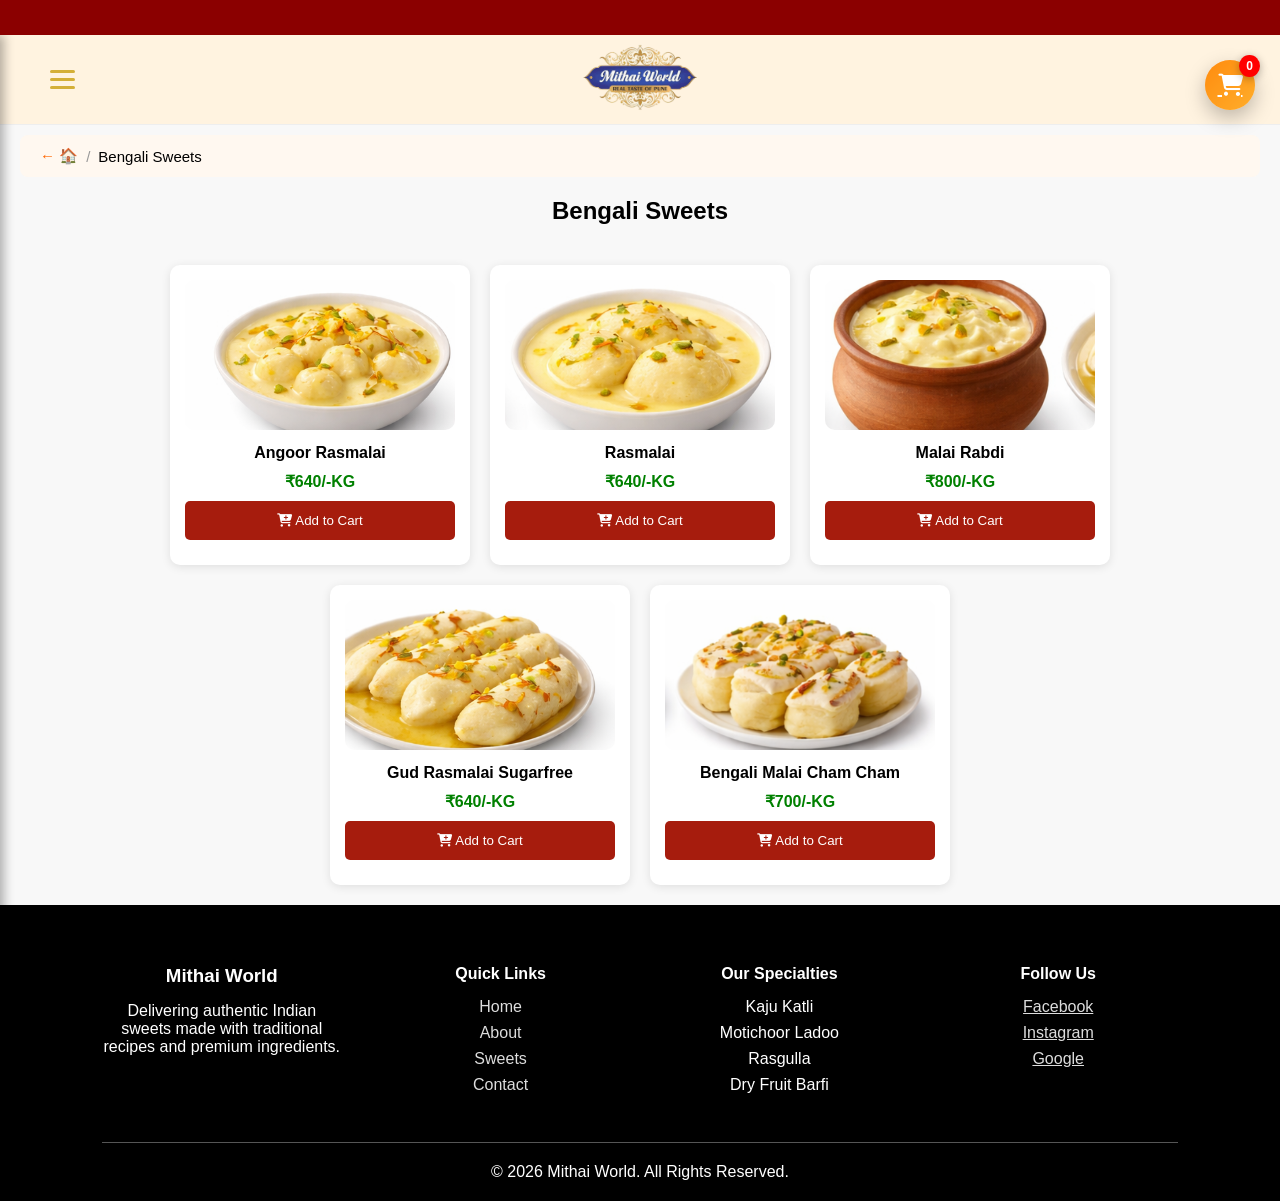
<file: bengaliSweet.html>
<!DOCTYPE html>
<html lang="en">

<head>
    <meta charset="UTF-8">
    <meta name="viewport" content="width=device-width, initial-scale=1.0">
    <title>Bengali Sweets</title>
    <link rel="stylesheet" href="css/style.css">
    <link href="https://fonts.googleapis.com/css2?family=Poppins:wght@300;400;600;700&display=swap" rel="stylesheet">
    <link rel="stylesheet" href="https://cdnjs.cloudflare.com/ajax/libs/font-awesome/6.5.0/css/all.min.css">
    <style>
        body {
            font-family: Arial, sans-serif;
            margin-top: 135px;
            padding: 0;
            background: #f8f8f8;
            text-align: center;
        }

        .breadcrumb {
            display: flex;
            align-items: center;
            gap: 8px;
            padding: 12px 20px;
            font-size: 15px;
            background: #fff8f0;
            border-radius: 8px;
            margin: 15px 20px;
        }

        .breadcrumb a {
            text-decoration: none;
            color: #ff6600;
            font-weight: 500;
            transition: 0.3s;
        }

        .breadcrumb a:hover {
            color: #cc5200;
            text-decoration: underline;
        }

        .breadcrumb .separator {
            color: #999;
        }

        h2 {
            margin: 20px 0;
        }

        .product-container {
            display: flex;
            flex-wrap: wrap;
            justify-content: center;
            gap: 20px;
            padding: 20px;
        }

        .product-card {
            background: #fff;
            width: 300px;
            height: 300px;
            border-radius: 10px;
            padding: 15px;
            box-shadow: 0 2px 10px rgba(0, 0, 0, 0.1);
            transition: 0.3s;
        }

        .product-card:hover {
            transform: translateY(-5px);
        }

        .product-card img {
            width: 100%;
            height: 150px;
            object-fit: cover;
            border-radius: 10px;
        }

        .product-card h3 {
            margin: 10px 0;
        }

        .price {
            color: green;
            font-weight: bold;
            margin-bottom: 10px;
        }

        button {
            background: orange;
            border: none;
            padding: 10px 15px;
            color: white;
            border-radius: 5px;
            cursor: pointer;
        }

        button:hover {
            background: darkorange;
        }
    </style>
</head>

<body>

    <div id="navbar"></div>

    <div class="breadcrumb">
        <a href="index.html#category">← 🏠</a>
        <span class="separator">/</span>
        <span id="pageName"></span>
    </div>

    <h2>Bengali Sweets</h2>

    <div class="product-container">

        <div class="product-card">
            <img src="images/products/angoor-rasmalai.jpg" alt="Angoor Rasmalai">
            <h3>Angoor Rasmalai</h3>
            <p class="price">₹640/-KG</p>
            <button onclick="addToCartUnified(this, 'Angoor Rasmalai',640,'KG')">
                <i class="fa-solid fa-cart-plus"></i> Add to Cart
            </button>
        </div>

        <div class="product-card">
            <img src="images/products/rasmalai.jpg" alt="Rasmalai">
            <h3>Rasmalai</h3>
            <p class="price">₹640/-KG</p>
            <button onclick="addToCartUnified(this, 'Rasmalai',640,'KG')">
                <i class="fa-solid fa-cart-plus"></i> Add to Cart
            </button>
        </div>

        <div class="product-card">
            <img src="images/products/malai-rabdi.jpg" alt="Malai Rabdi">
            <h3>Malai Rabdi</h3>
            <p class="price">₹800/-KG</p>
            <button onclick="addToCartUnified(this, 'Malai Rabdi',800,'KG')">
                <i class="fa-solid fa-cart-plus"></i> Add to Cart
            </button>
        </div>

        <div class="product-card">
            <img src="images/products/gud-rasmalai.jpg" alt="Gud Rasmalai Sugarfree">
            <h3>Gud Rasmalai Sugarfree</h3>
            <p class="price">₹640/-KG</p>
            <button onclick="addToCartUnified(this, 'Gud Rasmalai Sugarfree',640,'KG')">
                <i class="fa-solid fa-cart-plus"></i> Add to Cart
            </button>
        </div>

        <div class="product-card">
            <img src="images/products/bengali-malai.jpg" alt="Bengali Malai Cham Cham">
            <h3>Bengali Malai Cham Cham</h3>
            <p class="price">₹700/-KG</p>
            <button onclick="addToCartUnified(this, 'Bengali Malai Cham Cham',700,'KG')">
                <i class="fa-solid fa-cart-plus"></i> Add to Cart
            </button>
        </div>

    </div>

     <div id="qtyModal" class="qty-modal">
        <div class="qty-box">
            <h3 id="productName">Enter Quantity</h3>

            <select id="kgOptions" style="display:none;">
                <option value="0.1">100 gm</option>
                <option value="0.25">250 gm</option>
                <option value="0.5">500 gm</option>
                <option value="1">1 kg</option>
            </select>

            <input type="number" id="qtyInput" placeholder="Enter quantity" />

            <div class="qty-actions">
                <button onclick="confirmQty()">Add ✅</button>
                <button onclick="closeQtyModal()">Cancel ❌</button>
            </div>
        </div>
    </div>

    <div id="customAlert" class="custom-alert"></div>

    <div id="footer"></div>

    <script src="js/script.js"></script>
</body>

</html>
</file>
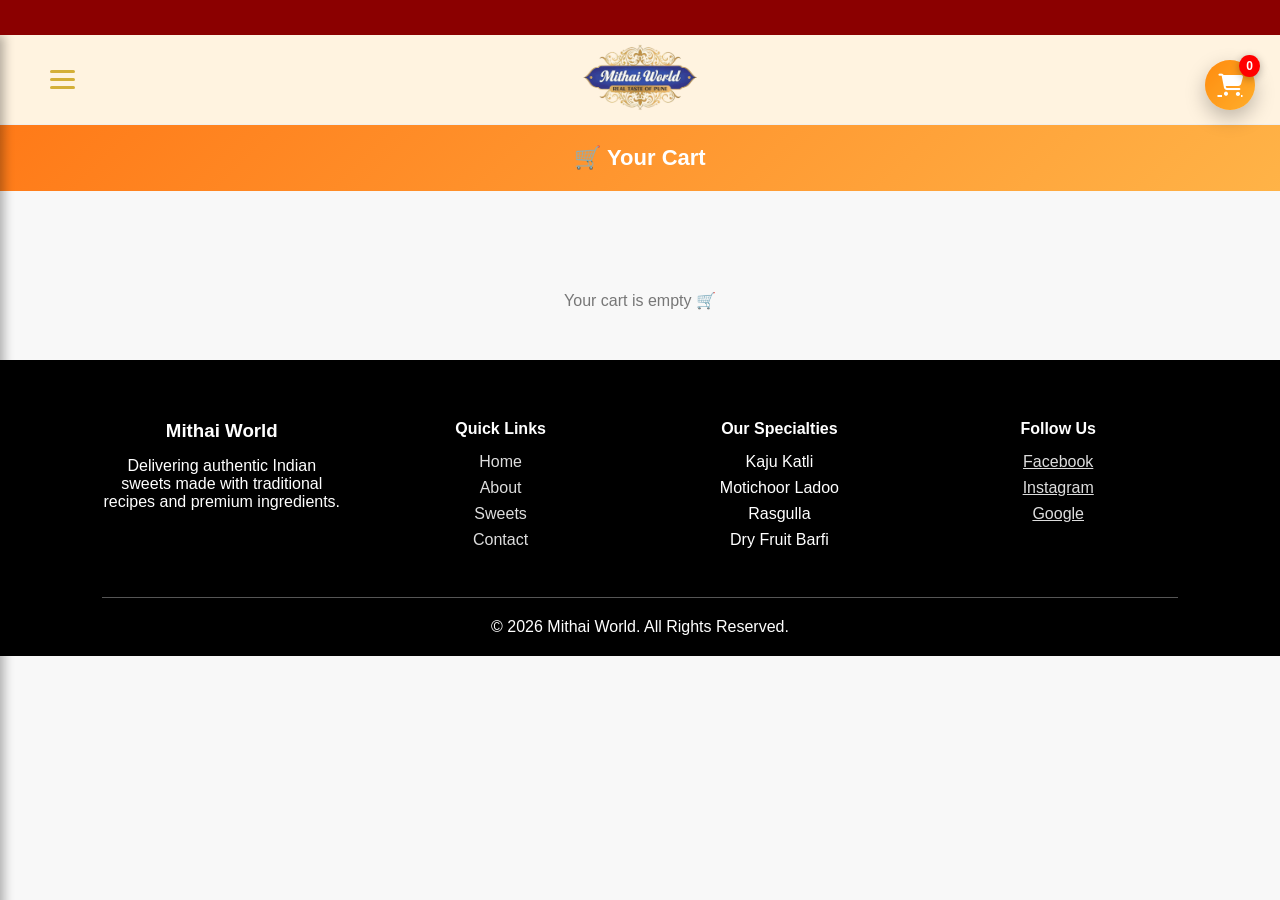
<file: cart.html>
<!DOCTYPE html>
<html lang="en">

<head>
    <meta charset="UTF-8">
    <meta name="viewport" content="width=device-width, initial-scale=1.0">
    <title>Your Cart - Mithai World</title>

    <link rel="stylesheet" href="css/style.css">
    <link href="https://fonts.googleapis.com/css2?family=Poppins:wght@300;400;600;700&display=swap" rel="stylesheet">
    <link rel="stylesheet" href="https://cdnjs.cloudflare.com/ajax/libs/font-awesome/6.5.0/css/all.min.css">
    <style>
        body {
            font-family: Arial, sans-serif;
            margin-top: 125px;
            padding: 0;
            background: #f8f8f8;
            text-align: center;
        }

        .cart-header {
            background: linear-gradient(135deg, #ff7a18, #ffb347);
            color: white;
            padding: 20px;
            text-align: center;
            font-size: 22px;
            font-weight: 600;
        }

        .cart-container {
            max-width: 900px;
            margin: 30px auto;
            padding: 20px;
        }

        .cart-card {
            background: white;
            border-radius: 12px;
            padding: 15px;
            margin-bottom: 15px;
            box-shadow: 0 4px 15px rgba(0, 0, 0, 0.08);
            display: flex;
            justify-content: space-between;
            align-items: center;
        }

        .cart-info {
            flex: 1;
        }

        .cart-info h4 {
            margin: 0;
        }

        .cart-info p {
            margin: 5px 0;
            color: #555;
        }

        .qty-controls {
            display: flex;
            align-items: center;
            gap: 10px;
        }

        .qty-controls button {
            background: #ff7a18;
            border: none;
            color: white;
            padding: 5px 10px;
            border-radius: 6px;
            cursor: pointer;
        }

        .cart-actions {
            text-align: right;
        }

        .remove-btn {
            background: red;
            color: white;
            border: none;
            padding: 5px 10px;
            border-radius: 6px;
            cursor: pointer;
        }

        .summary {
            background: white;
            padding: 20px;
            border-radius: 12px;
            margin-top: 20px;
            box-shadow: 0 4px 15px rgba(0, 0, 0, 0.08);
        }

        .summary h3 {
            margin-bottom: 10px;
        }

        .checkout-btn {
            width: 100%;
            background: green;
            color: white;
            padding: 12px;
            border: none;
            border-radius: 8px;
            cursor: pointer;
            margin-top: 10px;
            font-size: 16px;
        }

        .reset-btn {
            width: 100%;
            background: red;
            color: white;
            padding: 12px;
            border: none;
            border-radius: 8px;
            cursor: pointer;
            margin-top: 10px;
            font-size: 16px;
        }

        .empty {
            text-align: center;
            margin-top: 50px;
            color: #777;
        }
    </style>
</head>

<body>

    <div id="navbar"></div>

    <div class="cart-header">
        🛒 Your Cart
    </div>

    <div class="cart-container" id="cartContainer"></div>

    <div id="footer"></div>

    <script src="js/script.js"></script>

</body>

</html>
</file>
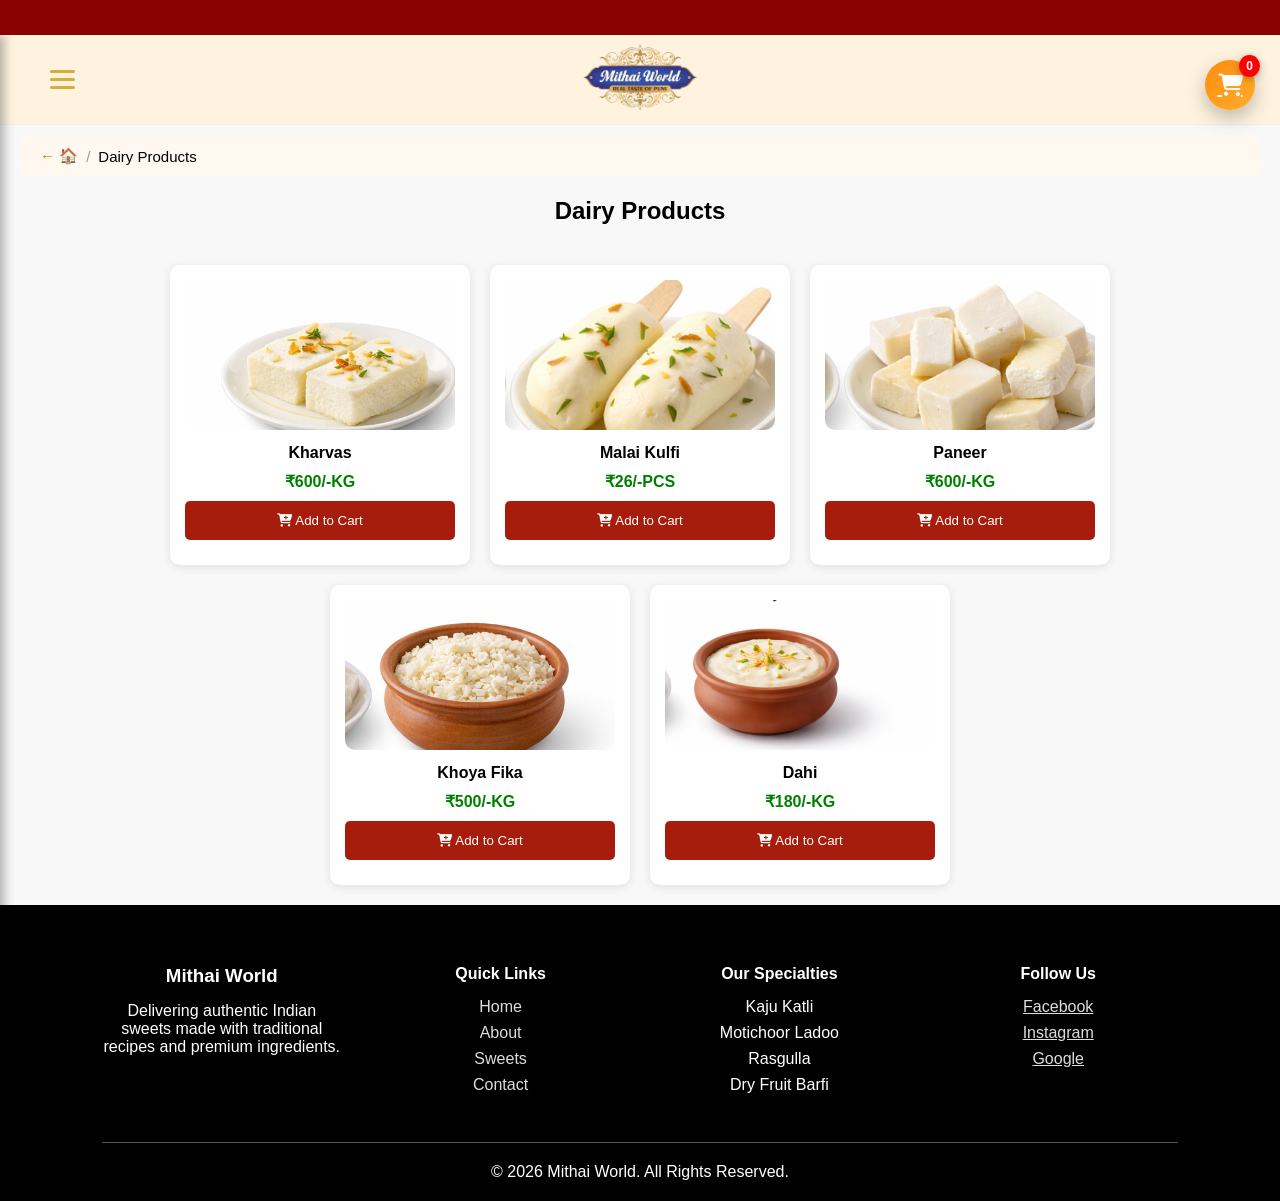
<file: dairy.html>
<!DOCTYPE html>
<html lang="en">

<head>
    <meta charset="UTF-8">
    <meta name="viewport" content="width=device-width, initial-scale=1.0">
    <title>Dairy Products</title>
    <link rel="stylesheet" href="css/style.css">
    <link href="https://fonts.googleapis.com/css2?family=Poppins:wght@300;400;600;700&display=swap" rel="stylesheet">
    <link rel="stylesheet" href="https://cdnjs.cloudflare.com/ajax/libs/font-awesome/6.5.0/css/all.min.css">
    <style>
        body {
            font-family: Arial, sans-serif;
            margin-top: 135px;
            padding: 0;
            background: #f8f8f8;
            text-align: center;
        }

        .breadcrumb {
            display: flex;
            align-items: center;
            gap: 8px;
            padding: 12px 20px;
            font-size: 15px;
            background: #fff8f0;
            border-radius: 8px;
            margin: 15px 20px;
        }

        .breadcrumb a {
            text-decoration: none;
            color: #ff6600;
            font-weight: 500;
            transition: 0.3s;
        }

        .breadcrumb a:hover {
            color: #cc5200;
            text-decoration: underline;
        }

        .breadcrumb .separator {
            color: #999;
        }

        h2 {
            margin: 20px 0;
        }

        .product-container {
            display: flex;
            flex-wrap: wrap;
            justify-content: center;
            gap: 20px;
            padding: 20px;
        }

        .product-card {
            background: #fff;
            width: 300px;
            height: 300px;
            border-radius: 10px;
            padding: 15px;
            box-shadow: 0 2px 10px rgba(0, 0, 0, 0.1);
            transition: 0.3s;
        }

        .product-card:hover {
            transform: translateY(-5px);
        }

        .product-card img {
            width: 100%;
            height: 150px;
            object-fit: cover;
            border-radius: 10px;
        }

        .product-card h3 {
            margin: 10px 0;
        }

        .price {
            color: green;
            font-weight: bold;
            margin-bottom: 10px;
        }

        button {
            background: orange;
            border: none;
            padding: 10px 15px;
            color: white;
            border-radius: 5px;
            cursor: pointer;
        }

        button:hover {
            background: darkorange;
        }
    </style>
</head>

<body>

    <div id="navbar"></div>

    <div class="breadcrumb">
        <a href="index.html#category">← 🏠</a>
        <span class="separator">/</span>
        <span id="pageName"></span>
    </div>

    <h2>Dairy Products</h2>

    <div class="product-container">

        <div class="product-card">
            <img src="images/products/kharvas.jpg" alt="Kharvas">
            <h3>Kharvas</h3>
            <p class="price">₹600/-KG</p>
            <button onclick="addToCartUnified(this, 'Kharvas',600,'KG')">
                <i class="fa-solid fa-cart-plus"></i> Add to Cart
            </button>
        </div>

        <div class="product-card">
            <img src="images/products/malai-kulfi.jpg" alt="Malai Kulfi">
            <h3>Malai Kulfi</h3>
            <p class="price">₹26/-PCS</p>
            <button onclick="addToCartUnified(this, 'Malai Kulfi',26,'PCS')">
                <i class="fa-solid fa-cart-plus"></i> Add to Cart
            </button>
        </div>

        <div class="product-card">
            <img src="images/products/paneer.jpg" alt="Paneer">
            <h3>Paneer</h3>
            <p class="price">₹600/-KG</p>
            <button onclick="addToCartUnified(this, 'Paneer',600,'KG')">
                <i class="fa-solid fa-cart-plus"></i> Add to Cart
            </button>
        </div>

        <div class="product-card">
            <img src="images/products/khoya-fika.jpg" alt="Khoya Fika">
            <h3>Khoya Fika</h3>
            <p class="price">₹500/-KG</p>
            <button onclick="addToCartUnified(this, 'Khoya Fika',500,'KG')">
                <i class="fa-solid fa-cart-plus"></i> Add to Cart
            </button>
        </div>

        <div class="product-card">
            <img src="images/products/dahi.jpg" alt="Dahi">
            <h3>Dahi</h3>
            <p class="price">₹180/-KG</p>
            <button onclick="addToCartUnified(this, 'Dahi',180,'KG')">
                <i class="fa-solid fa-cart-plus"></i> Add to Cart
            </button>
        </div>

    </div>

     <div id="qtyModal" class="qty-modal">
        <div class="qty-box">
            <h3 id="productName">Enter Quantity</h3>

            <select id="kgOptions" style="display:none;">
                <option value="0.1">100 gm</option>
                <option value="0.25">250 gm</option>
                <option value="0.5">500 gm</option>
                <option value="1">1 kg</option>
            </select>

            <input type="number" id="qtyInput" placeholder="Enter quantity" />

            <div class="qty-actions">
                <button onclick="confirmQty()">Add ✅</button>
                <button onclick="closeQtyModal()">Cancel ❌</button>
            </div>
        </div>
    </div>

    <div id="customAlert" class="custom-alert"></div>

    <div id="footer"></div>

    <script src="js/script.js"></script>
</body>

</html>
</file>
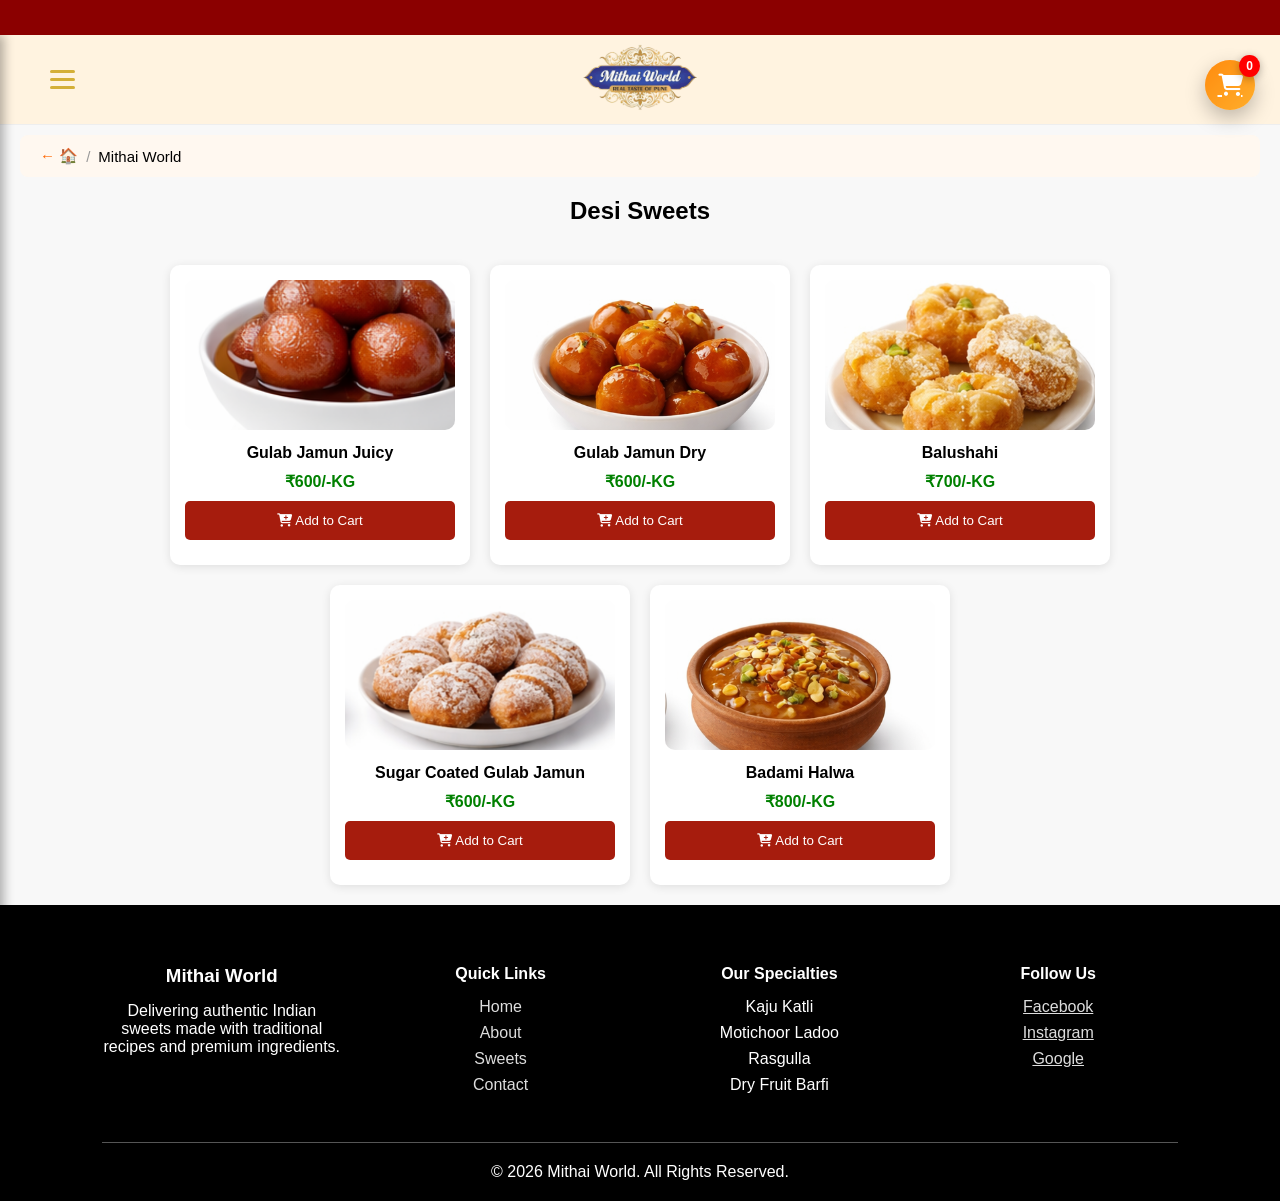
<file: desiSweet.html>
<!DOCTYPE html>
<html lang="en">

<head>
    <meta charset="UTF-8">
    <meta name="viewport" content="width=device-width, initial-scale=1.0">
    <title>Mithai World</title>
    <link rel="stylesheet" href="css/style.css">
    <link href="https://fonts.googleapis.com/css2?family=Poppins:wght@300;400;600;700&display=swap" rel="stylesheet">
    <link rel="stylesheet" href="https://cdnjs.cloudflare.com/ajax/libs/font-awesome/6.5.0/css/all.min.css">
    <style>
        body {
            font-family: Arial, sans-serif;
            margin-top: 135px;
            padding: 0;
            background: #f8f8f8;
            text-align: center;
        }

        .breadcrumb {
            display: flex;
            align-items: center;
            gap: 8px;
            padding: 12px 20px;
            font-size: 15px;
            background: #fff8f0;
            border-radius: 8px;
            margin: 15px 20px;
        }

        .breadcrumb a {
            text-decoration: none;
            color: #ff6600;
            font-weight: 500;
            transition: 0.3s;
        }

        .breadcrumb a:hover {
            color: #cc5200;
            text-decoration: underline;
        }

        .breadcrumb .separator {
            color: #999;
        }

        h2 {
            margin: 20px 0;
        }

        .product-container {
            display: flex;
            flex-wrap: wrap;
            justify-content: center;
            gap: 20px;
            padding: 20px;
        }

        .product-card {
            background: #fff;
            width: 300px;
            height: 300px;
            border-radius: 10px;
            padding: 15px;
            box-shadow: 0 2px 10px rgba(0, 0, 0, 0.1);
            transition: 0.3s;
        }

        .product-card:hover {
            transform: translateY(-5px);
        }

        .product-card img {
            width: 100%;
            height: 150px;
            object-fit: cover;
            border-radius: 10px;
        }

        .product-card h3 {
            margin: 10px 0;
        }

        .price {
            color: green;
            font-weight: bold;
            margin-bottom: 10px;
        }

        button {
            background: orange;
            border: none;
            padding: 10px 15px;
            color: white;
            border-radius: 5px;
            cursor: pointer;
        }

        button:hover {
            background: darkorange;
        }
    </style>
</head>

<body>

    <div id="navbar"></div>

    <div class="breadcrumb">
        <a href="index.html#category">← 🏠</a>
        <span class="separator">/</span>
        <span id="pageName"></span>
    </div>

    <h2>Desi Sweets</h2>

    <div class="product-container">

        <div class="product-card">
            <img src="images/products/gulab-jamun.jpg" alt="Gulab Jamun Juicy">
            <h3>Gulab Jamun Juicy</h3>
            <p class="price">₹600/-KG</p>
            <button onclick="addToCartUnified(this, 'Gulab Jamun Juicy',600,'KG')">
                <i class="fa-solid fa-cart-plus"></i> Add to Cart
            </button>
        </div>

        <div class="product-card">
            <img src="images/products/gulab-jamun-dry.jpg" alt="Gulab Jamun Dry">
            <h3>Gulab Jamun Dry</h3>
            <p class="price">₹600/-KG</p>
            <button onclick="addToCartUnified(this, 'Gulab Jamun Dry',600,'KG')">
                <i class="fa-solid fa-cart-plus"></i> Add to Cart
            </button>
        </div>

        <div class="product-card">
            <img src="images/products/balushahi.jpg" alt="Balushahi">
            <h3>Balushahi</h3>
            <p class="price">₹700/-KG</p>
            <button onclick="addToCartUnified(this, 'Balushahi',700,'KG')">
                <i class="fa-solid fa-cart-plus"></i> Add to Cart
            </button>
        </div>

        <div class="product-card">
            <img src="images/products/sugar-gulab.jpg" alt="Sugar Coated Gulab Jamun">
            <h3>Sugar Coated Gulab Jamun</h3>
            <p class="price">₹600/-KG</p>
            <button onclick="addToCartUnified(this, 'Sugar Coated Gulab Jamun',600,'KG')">
                <i class="fa-solid fa-cart-plus"></i> Add to Cart
            </button>
        </div>

        <div class="product-card">
            <img src="images/products/badami-halwa.jpg" alt="Badami Halwa">
            <h3>Badami Halwa</h3>
            <p class="price">₹800/-KG</p>
            <button onclick="addToCartUnified(this, 'Badami Halwa',800,'KG')">
                <i class="fa-solid fa-cart-plus"></i> Add to Cart
            </button>
        </div>
    </div>

    <div id="qtyModal" class="qty-modal">
        <div class="qty-box">
            <h3 id="productName">Enter Quantity</h3>

            <select id="kgOptions" style="display:none;">
                <option value="0.1">100 gm</option>
                <option value="0.25">250 gm</option>
                <option value="0.5">500 gm</option>
                <option value="1">1 kg</option>
            </select>

            <input type="number" id="qtyInput" placeholder="Enter quantity" />

            <div class="qty-actions">
                <button onclick="confirmQty()">Add ✅</button>
                <button onclick="closeQtyModal()">Cancel ❌</button>
            </div>
        </div>
    </div>

    <div id="customAlert" class="custom-alert"></div>

    <div id="footer"></div>

    <script src="js/script.js"></script>
</body>

</html>
</file>
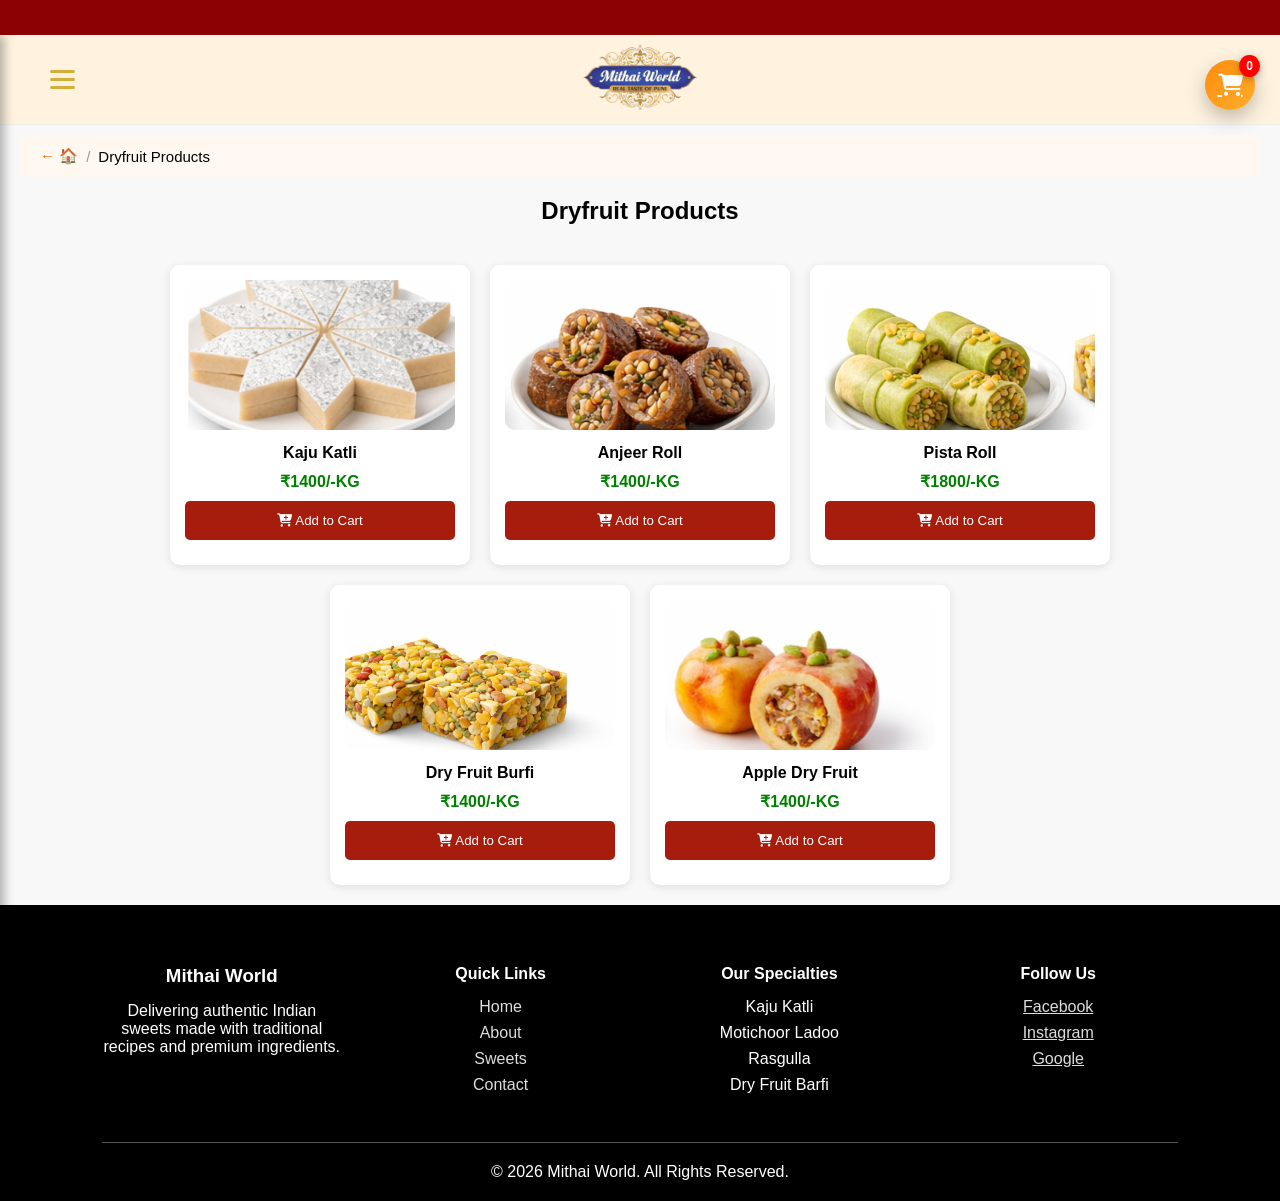
<file: dryfruitsSweets.html>
<!DOCTYPE html>
<html lang="en">

<head>
    <meta charset="UTF-8">
    <meta name="viewport" content="width=device-width, initial-scale=1.0">
    <title>Dryfruit Products</title>
    <link rel="stylesheet" href="css/style.css">
    <link href="https://fonts.googleapis.com/css2?family=Poppins:wght@300;400;600;700&display=swap" rel="stylesheet">
    <link rel="stylesheet" href="https://cdnjs.cloudflare.com/ajax/libs/font-awesome/6.5.0/css/all.min.css">
    <style>
        body {
            font-family: Arial, sans-serif;
            margin-top: 135px;
            padding: 0;
            background: #f8f8f8;
            text-align: center;
        }

        .breadcrumb {
            display: flex;
            align-items: center;
            gap: 8px;
            padding: 12px 20px;
            font-size: 15px;
            background: #fff8f0;
            border-radius: 8px;
            margin: 15px 20px;
        }

        .breadcrumb a {
            text-decoration: none;
            color: #ff6600;
            font-weight: 500;
            transition: 0.3s;
        }

        .breadcrumb a:hover {
            color: #cc5200;
            text-decoration: underline;
        }

        .breadcrumb .separator {
            color: #999;
        }

        h2 {
            margin: 20px 0;
        }

        .product-container {
            display: flex;
            flex-wrap: wrap;
            justify-content: center;
            gap: 20px;
            padding: 20px;
        }

        .product-card {
            background: #fff;
            width: 300px;
            height: 300px;
            border-radius: 10px;
            padding: 15px;
            box-shadow: 0 2px 10px rgba(0, 0, 0, 0.1);
            transition: 0.3s;
        }

        .product-card:hover {
            transform: translateY(-5px);
        }

        .product-card img {
            width: 100%;
            height: 150px;
            object-fit: cover;
            border-radius: 10px;
        }

        .product-card h3 {
            margin: 10px 0;
        }

        .price {
            color: green;
            font-weight: bold;
            margin-bottom: 10px;
        }

        button {
            background: orange;
            border: none;
            padding: 10px 15px;
            color: white;
            border-radius: 5px;
            cursor: pointer;
        }

        button:hover {
            background: darkorange;
        }
    </style>
</head>

<body>

    <div id="navbar"></div>

    <div class="breadcrumb">
        <a href="index.html#category">← 🏠</a>
        <span class="separator">/</span>
        <span id="pageName"></span>
    </div>

    <h2>Dryfruit Products</h2>

    <div class="product-container">

        <div class="product-card">
            <img src="images/products/kaju-katli.jpg" alt="Kaju Katli">
            <h3>Kaju Katli</h3>
            <p class="price">₹1400/-KG</p>
            <button onclick="addToCartUnified(this, 'Kaju Katli',1400,'KG')">
                <i class="fa-solid fa-cart-plus"></i> Add to Cart
            </button>
        </div>

        <div class="product-card">
            <img src="images/products/anjeer-roll.jpg" alt="Anjeer Roll">
            <h3>Anjeer Roll</h3>
            <p class="price">₹1400/-KG</p>
            <button onclick="addToCartUnified(this, 'Anjeer Roll',1400,'KG')">
                <i class="fa-solid fa-cart-plus"></i> Add to Cart
            </button>
        </div>

        <div class="product-card">
            <img src="images/products/pista-roll.jpg" alt="Pista Roll">
            <h3>Pista Roll</h3>
            <p class="price">₹1800/-KG</p>
            <button onclick="addToCartUnified(this, 'Pista Roll',1800,'KG')">
                <i class="fa-solid fa-cart-plus"></i> Add to Cart
            </button>
        </div>

        <div class="product-card">
            <img src="images/products/dry-fruit-burfi.jpg" alt="Dry Fruit Burfi">
            <h3>Dry Fruit Burfi</h3>
            <p class="price">₹1400/-KG</p>
            <button onclick="addToCartUnified(this, 'Dry Fruit Burfi',1400,'KG')">
                <i class="fa-solid fa-cart-plus"></i> Add to Cart
            </button>
        </div>

        <div class="product-card">
            <img src="images/products/apple-dry-fruit.jpg" alt="Apple Dry Fruit">
            <h3>Apple Dry Fruit</h3>
            <p class="price">₹1400/-KG</p>
            <button onclick="addToCartUnified(this, 'Apple Dry Fruit',1400,'KG')">
                <i class="fa-solid fa-cart-plus"></i> Add to Cart
            </button>
        </div>
    </div>

    <div id="qtyModal" class="qty-modal">
        <div class="qty-box">
            <h3 id="productName">Enter Quantity</h3>

            <select id="kgOptions" style="display:none;">
                <option value="0.1">100 gm</option>
                <option value="0.25">250 gm</option>
                <option value="0.5">500 gm</option>
                <option value="1">1 kg</option>
            </select>

            <input type="number" id="qtyInput" placeholder="Enter quantity" />

            <div class="qty-actions">
                <button onclick="confirmQty()">Add ✅</button>
                <button onclick="closeQtyModal()">Cancel ❌</button>
            </div>
        </div>
    </div>

    <div id="customAlert" class="custom-alert"></div>

    <div id="footer"></div>

    <script src="js/script.js"></script>
</body>

</html>
</file>
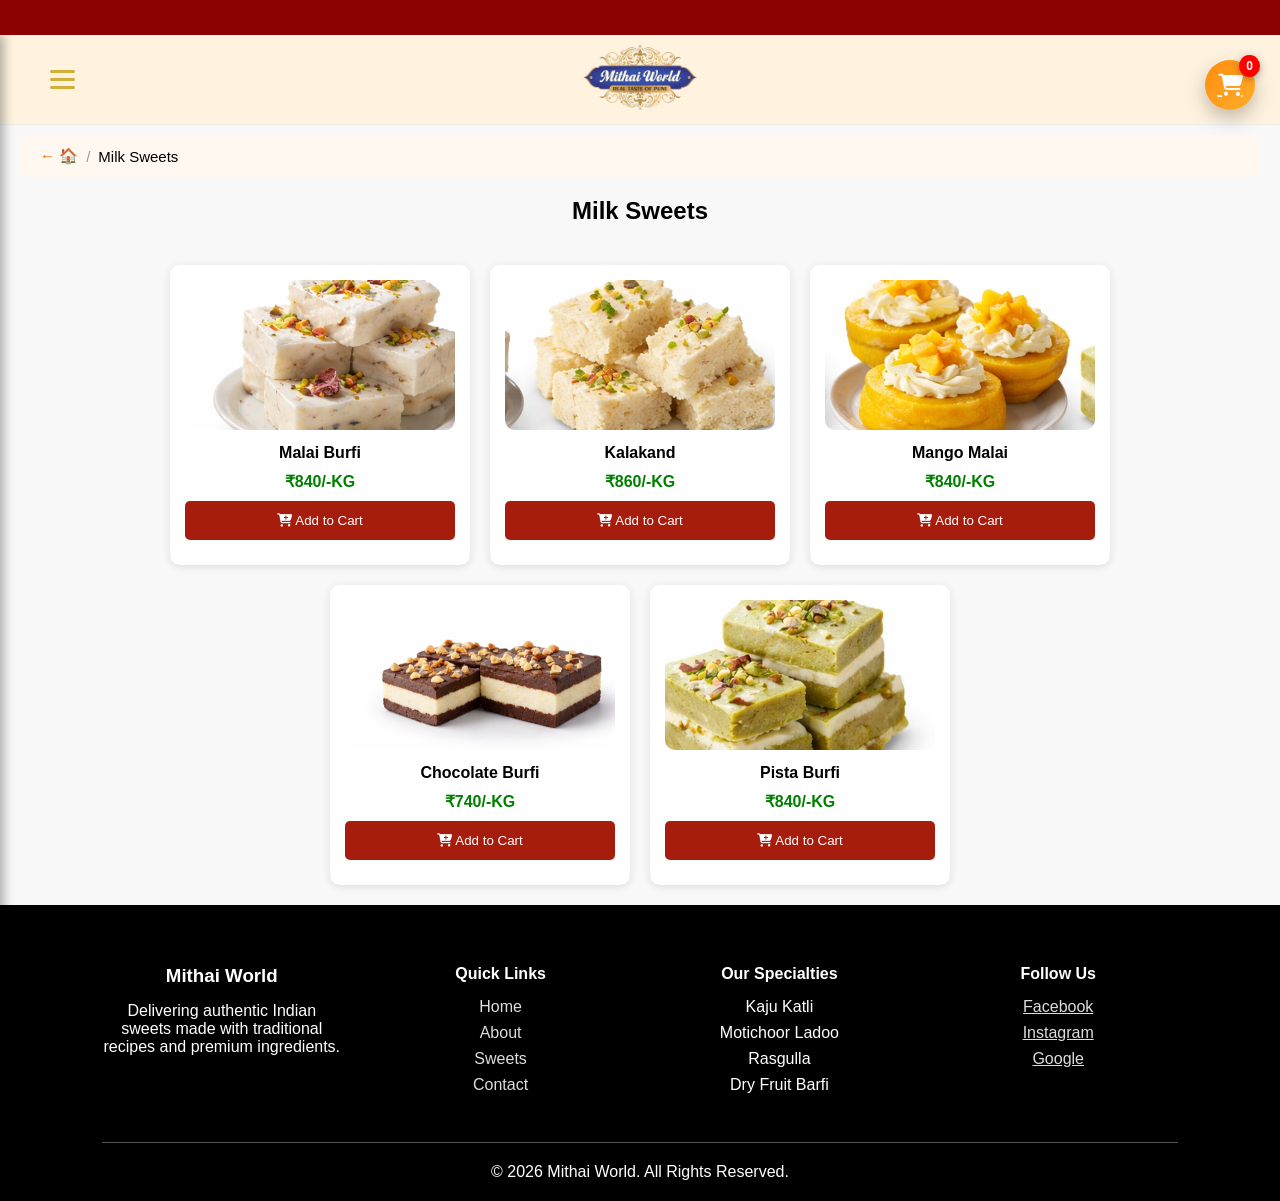
<file: milkSweet.html>
<!DOCTYPE html>
<html lang="en">

<head>
    <meta charset="UTF-8">
    <meta name="viewport" content="width=device-width, initial-scale=1.0">
    <title>Milk Sweets</title>
    <link rel="stylesheet" href="css/style.css">
    <link href="https://fonts.googleapis.com/css2?family=Poppins:wght@300;400;600;700&display=swap" rel="stylesheet">
    <link rel="stylesheet" href="https://cdnjs.cloudflare.com/ajax/libs/font-awesome/6.5.0/css/all.min.css">
    <style>
        body {
            font-family: Arial, sans-serif;
            margin-top: 135px;
            padding: 0;
            background: #f8f8f8;
            text-align: center;
        }

        .breadcrumb {
            display: flex;
            align-items: center;
            gap: 8px;
            padding: 12px 20px;
            font-size: 15px;
            background: #fff8f0;
            border-radius: 8px;
            margin: 15px 20px;
        }

        .breadcrumb a {
            text-decoration: none;
            color: #ff6600;
            font-weight: 500;
            transition: 0.3s;
        }

        .breadcrumb a:hover {
            color: #cc5200;
            text-decoration: underline;
        }

        .breadcrumb .separator {
            color: #999;
        }

        h2 {
            margin: 20px 0;
        }

        .product-container {
            display: flex;
            flex-wrap: wrap;
            justify-content: center;
            gap: 20px;
            padding: 20px;
        }

        .product-card {
            background: #fff;
            width: 300px;
            height: 300px;
            border-radius: 10px;
            padding: 15px;
            box-shadow: 0 2px 10px rgba(0, 0, 0, 0.1);
            transition: 0.3s;
        }

        .product-card:hover {
            transform: translateY(-5px);
        }

        .product-card img {
            width: 100%;
            height: 150px;
            object-fit: cover;
            border-radius: 10px;
        }

        .product-card h3 {
            margin: 10px 0;
        }

        .price {
            color: green;
            font-weight: bold;
            margin-bottom: 10px;
        }

        button {
            background: orange;
            border: none;
            padding: 10px 15px;
            color: white;
            border-radius: 5px;
            cursor: pointer;
        }

        button:hover {
            background: darkorange;
        }
    </style>
</head>

<body>

    <div id="navbar"></div>

    <div class="breadcrumb">
        <a href="index.html#category">← 🏠</a>
        <span class="separator">/</span>
        <span id="pageName"></span>
    </div>

    <h2>Milk Sweets</h2>

    <div class="product-container">

        <div class="product-card">
            <img src="images/products/malai-burgi.jpg" alt="Malai Burfi">
            <h3>Malai Burfi</h3>
            <p class="price">₹840/-KG</p>
            <button onclick="addToCartUnified(this, 'Malai Burfi',840,'KG')">
                <i class="fa-solid fa-cart-plus"></i> Add to Cart
            </button>
        </div>

        <div class="product-card">
            <img src="images/products/kalakand.jpg" alt="Kalakand">
            <h3>Kalakand</h3>
            <p class="price">₹860/-KG</p>
            <button onclick="addToCartUnified(this, 'Kalakand',860,'KG')">
                <i class="fa-solid fa-cart-plus"></i> Add to Cart
            </button>
        </div>

        <div class="product-card">
            <img src="images/products/mango-malai.jpg" alt="Mango Malai">
            <h3>Mango Malai</h3>
            <p class="price">₹840/-KG</p>
            <button onclick="addToCartUnified(this, 'Mango Malai',840,'KG')">
                <i class="fa-solid fa-cart-plus"></i> Add to Cart
            </button>
        </div>

        <div class="product-card">
            <img src="images/products/chocolate-burfi.jpg" alt="Chocolate Burfi">
            <h3>Chocolate Burfi</h3>
            <p class="price">₹740/-KG</p>
            <button onclick="addToCartUnified(this, 'Chocolate Burfi',740,'KG')">
                <i class="fa-solid fa-cart-plus"></i> Add to Cart
            </button>
        </div>

        <div class="product-card">
            <img src="images/products/pista-burfi.jpg" alt="Pista Burfi">
            <h3>Pista Burfi</h3>
            <p class="price">₹840/-KG</p>
            <button onclick="addToCartUnified(this, 'Pista Burfi',840,'KG')">
                <i class="fa-solid fa-cart-plus"></i> Add to Cart
            </button>
        </div>
    </div>

    <div id="qtyModal" class="qty-modal">
        <div class="qty-box">
            <h3 id="productName">Enter Quantity</h3>

            <select id="kgOptions" style="display:none;">
                <option value="0.1">100 gm</option>
                <option value="0.25">250 gm</option>
                <option value="0.5">500 gm</option>
                <option value="1">1 kg</option>
            </select>

            <input type="number" id="qtyInput" placeholder="Enter quantity" />

            <div class="qty-actions">
                <button onclick="confirmQty()">Add ✅</button>
                <button onclick="closeQtyModal()">Cancel ❌</button>
            </div>
        </div>
    </div>

    <div id="customAlert" class="custom-alert"></div>

    <div id="footer"></div>

    <script src="js/script.js"></script>
</body>

</html>
</file>
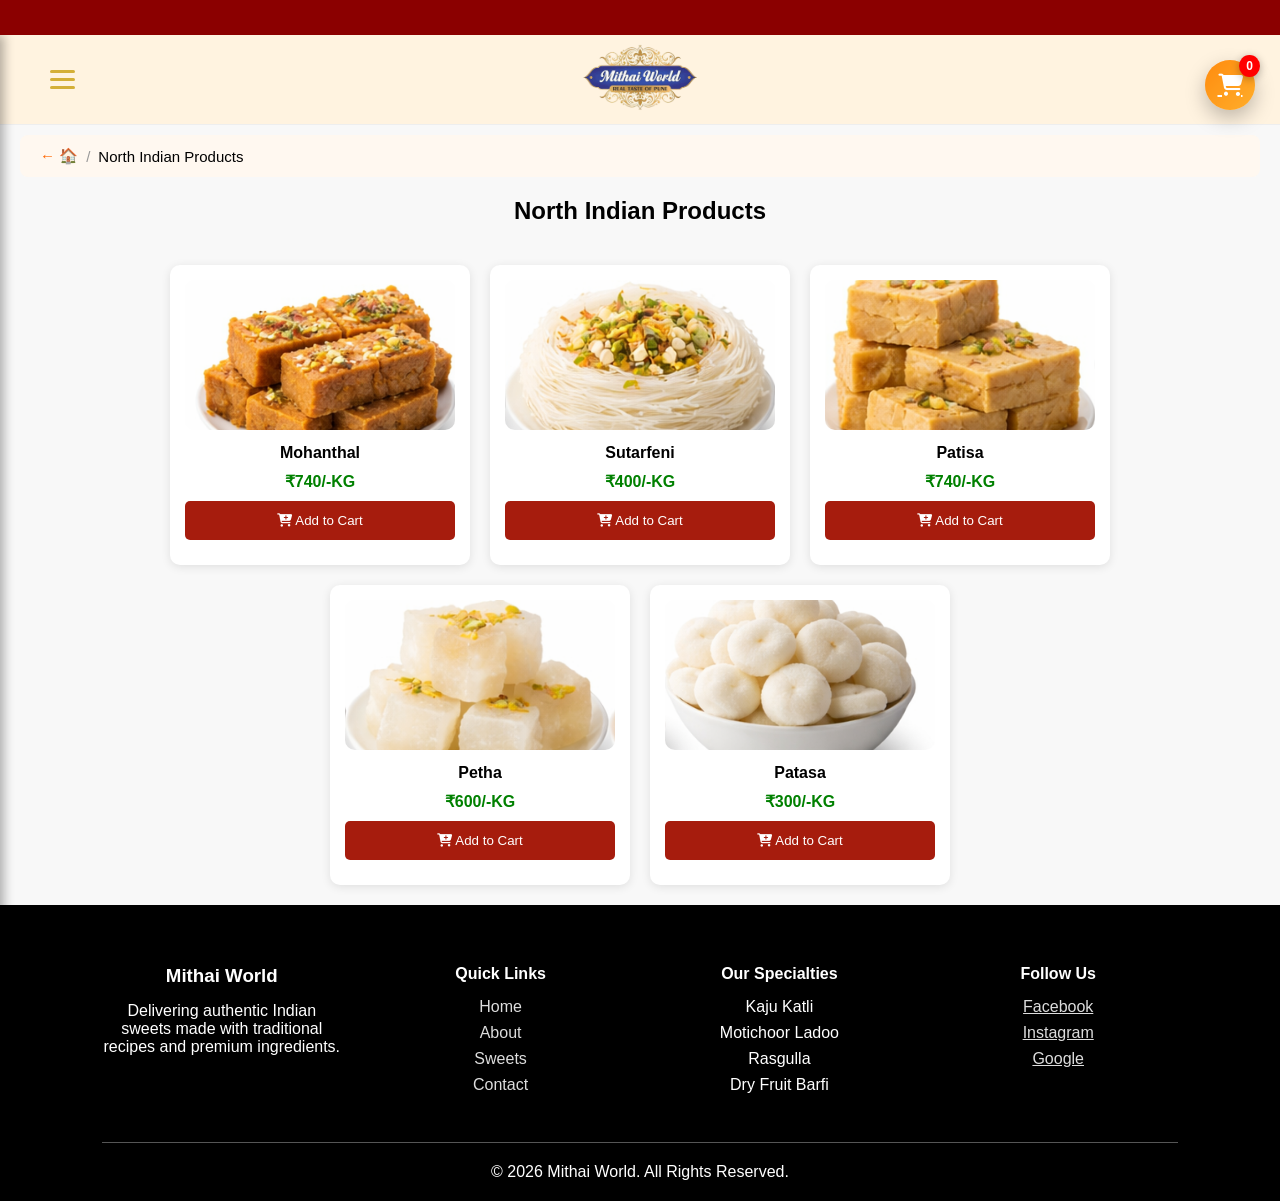
<file: northIndian.html>
<!DOCTYPE html>
<html lang="en">

<head>
    <meta charset="UTF-8">
    <meta name="viewport" content="width=device-width, initial-scale=1.0">
    <title>North Indian Products</title>
    <link rel="stylesheet" href="css/style.css">
    <link href="https://fonts.googleapis.com/css2?family=Poppins:wght@300;400;600;700&display=swap" rel="stylesheet">
    <link rel="stylesheet" href="https://cdnjs.cloudflare.com/ajax/libs/font-awesome/6.5.0/css/all.min.css">
    <style>
        body {
            font-family: Arial, sans-serif;
            margin-top: 135px;
            padding: 0;
            background: #f8f8f8;
            text-align: center;
        }

        .breadcrumb {
            display: flex;
            align-items: center;
            gap: 8px;
            padding: 12px 20px;
            font-size: 15px;
            background: #fff8f0;
            border-radius: 8px;
            margin: 15px 20px;
        }

        .breadcrumb a {
            text-decoration: none;
            color: #ff6600;
            font-weight: 500;
            transition: 0.3s;
        }

        .breadcrumb a:hover {
            color: #cc5200;
            text-decoration: underline;
        }

        .breadcrumb .separator {
            color: #999;
        }

        h2 {
            margin: 20px 0;
        }

        .product-container {
            display: flex;
            flex-wrap: wrap;
            justify-content: center;
            gap: 20px;
            padding: 20px;
        }

        .product-card {
            background: #fff;
            width: 300px;
            height: 300px;
            border-radius: 10px;
            padding: 15px;
            box-shadow: 0 2px 10px rgba(0, 0, 0, 0.1);
            transition: 0.3s;
        }

        .product-card:hover {
            transform: translateY(-5px);
        }

        .product-card img {
            width: 100%;
            height: 150px;
            object-fit: cover;
            border-radius: 10px;
        }

        .product-card h3 {
            margin: 10px 0;
        }

        .price {
            color: green;
            font-weight: bold;
            margin-bottom: 10px;
        }

        button {
            background: orange;
            border: none;
            padding: 10px 15px;
            color: white;
            border-radius: 5px;
            cursor: pointer;
        }

        button:hover {
            background: darkorange;
        }
    </style>
</head>

<body>

    <div id="navbar"></div>

    <div class="breadcrumb">
        <a href="index.html#category">← 🏠</a>
        <span class="separator">/</span>
        <span id="pageName"></span>
    </div>

    <h2>North Indian Products</h2>

    <div class="product-container">

        <div class="product-card">
            <img src="images/products/mohanthal.jpg" alt="Mohanthal">
            <h3>Mohanthal</h3>
            <p class="price">₹740/-KG</p>
            <button onclick="addToCartUnified(this, 'Mohanthal',740,'KG')">
                <i class="fa-solid fa-cart-plus"></i> Add to Cart
            </button>
        </div>

        <div class="product-card">
            <img src="images/products/sutarfeni.jpg" alt="Sutarfeni">
            <h3>Sutarfeni</h3>
            <p class="price">₹400/-KG</p>
            <button onclick="addToCartUnified(this, 'Sutarfeni',400,'KG')">
                <i class="fa-solid fa-cart-plus"></i> Add to Cart
            </button>
        </div>

        <div class="product-card">
            <img src="images/products/patisa.jpg" alt="Patisa">
            <h3>Patisa</h3>
            <p class="price">₹740/-KG</p>
            <button onclick="addToCartUnified(this, 'Patisa',740,'KG')">
                <i class="fa-solid fa-cart-plus"></i> Add to Cart
            </button>
        </div>

        <div class="product-card">
            <img src="images/products/petha.jpg" alt="Petha">
            <h3>Petha</h3>
            <p class="price">₹600/-KG</p>
            <button onclick="addToCartUnified(this, 'Petha',600,'KG')">
                <i class="fa-solid fa-cart-plus"></i> Add to Cart
            </button>
        </div>

        <div class="product-card">
            <img src="images/products/patasa.jpg" alt="Patasa">
            <h3>Patasa</h3>
            <p class="price">₹300/-KG</p>
            <button onclick="addToCartUnified(this, 'Patasa',300,'KG')">
                <i class="fa-solid fa-cart-plus"></i> Add to Cart
            </button>
        </div>

    </div>

    <div id="qtyModal" class="qty-modal">
        <div class="qty-box">
            <h3 id="productName">Enter Quantity</h3>

            <select id="kgOptions" style="display:none;">
                <option value="0.1">100 gm</option>
                <option value="0.25">250 gm</option>
                <option value="0.5">500 gm</option>
                <option value="1">1 kg</option>
            </select>

            <input type="number" id="qtyInput" placeholder="Enter quantity" />

            <div class="qty-actions">
                <button onclick="confirmQty()">Add ✅</button>
                <button onclick="closeQtyModal()">Cancel ❌</button>
            </div>
        </div>
    </div>

    <div id="customAlert" class="custom-alert"></div>

    <div id="footer"></div>

    <script src="js/script.js"></script>
</body>

</html>
</file>
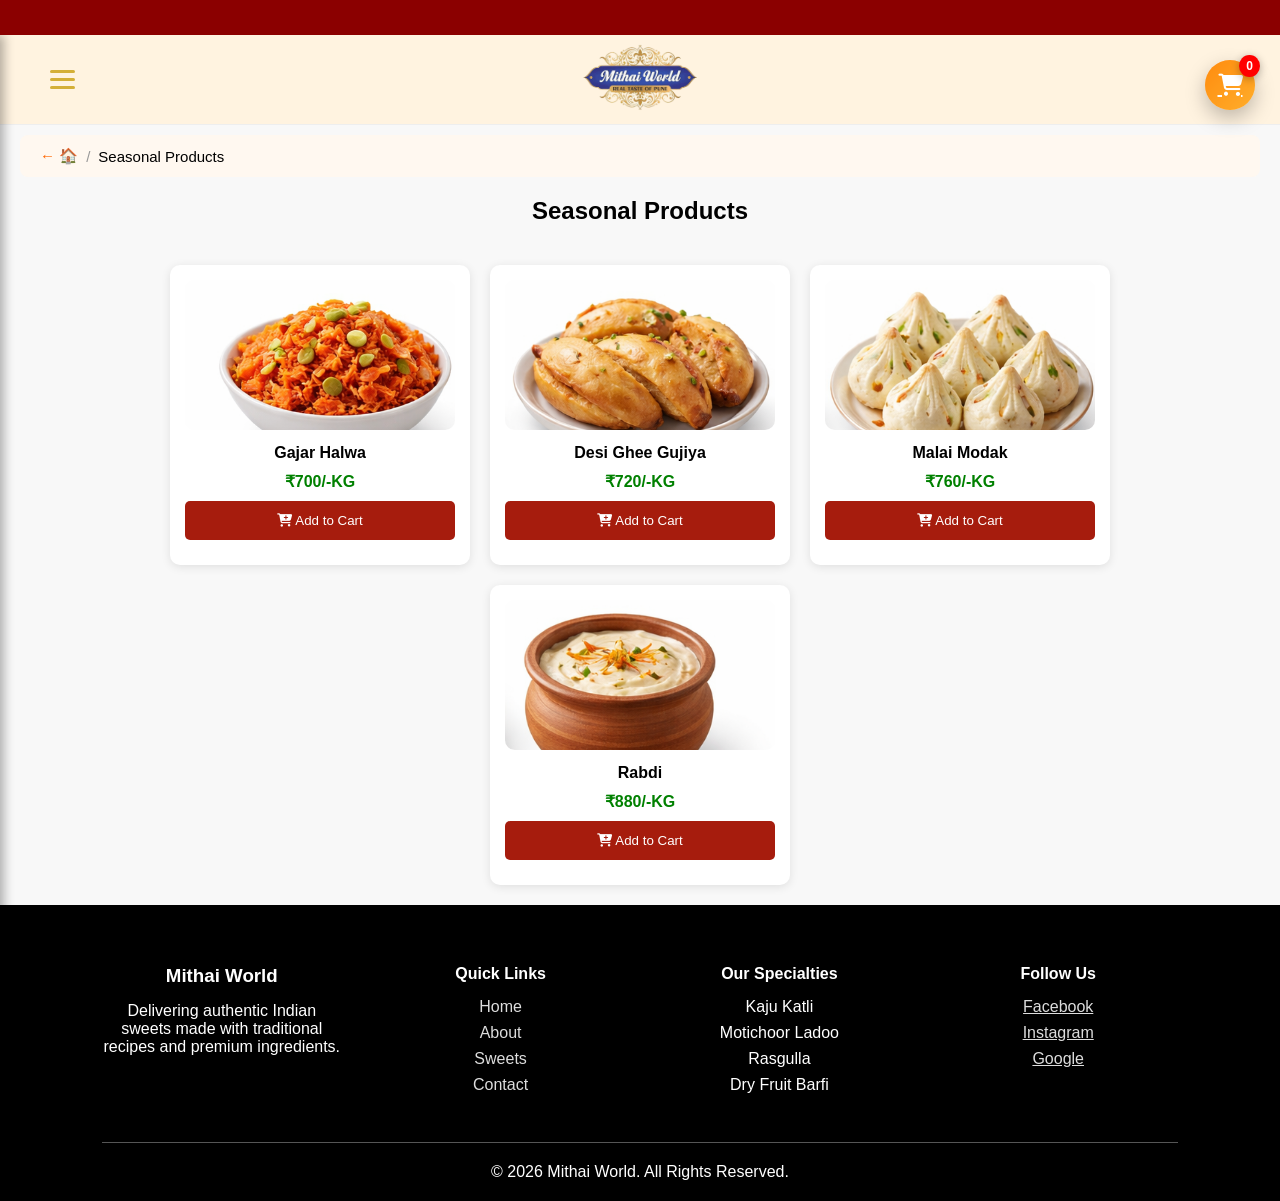
<file: seasonal.html>
<!DOCTYPE html>
<html lang="en">

<head>
    <meta charset="UTF-8">
    <meta name="viewport" content="width=device-width, initial-scale=1.0">
    <title>Seasonal Products</title>
    <link rel="stylesheet" href="css/style.css">
    <link href="https://fonts.googleapis.com/css2?family=Poppins:wght@300;400;600;700&display=swap" rel="stylesheet">
    <link rel="stylesheet" href="https://cdnjs.cloudflare.com/ajax/libs/font-awesome/6.5.0/css/all.min.css">
    <style>
        body {
            font-family: Arial, sans-serif;
            margin-top: 135px;
            padding: 0;
            background: #f8f8f8;
            text-align: center;
        }

        .breadcrumb {
            display: flex;
            align-items: center;
            gap: 8px;
            padding: 12px 20px;
            font-size: 15px;
            background: #fff8f0;
            border-radius: 8px;
            margin: 15px 20px;
        }

        .breadcrumb a {
            text-decoration: none;
            color: #ff6600;
            font-weight: 500;
            transition: 0.3s;
        }

        .breadcrumb a:hover {
            color: #cc5200;
            text-decoration: underline;
        }

        .breadcrumb .separator {
            color: #999;
        }

        h2 {
            margin: 20px 0;
        }

        .product-container {
            display: flex;
            flex-wrap: wrap;
            justify-content: center;
            gap: 20px;
            padding: 20px;
        }

        .product-card {
            background: #fff;
            width: 300px;
            height: 300px;
            border-radius: 10px;
            padding: 15px;
            box-shadow: 0 2px 10px rgba(0, 0, 0, 0.1);
            transition: 0.3s;
        }

        .product-card:hover {
            transform: translateY(-5px);
        }

        .product-card img {
            width: 100%;
            height: 150px;
            object-fit: cover;
            border-radius: 10px;
        }

        .product-card h3 {
            margin: 10px 0;
        }

        .price {
            color: green;
            font-weight: bold;
            margin-bottom: 10px;
        }
    </style>
</head>

<body>

    <div id="navbar"></div>

    <div class="breadcrumb">
        <a href="index.html#category">← 🏠</a>
        <span class="separator">/</span>
        <span id="pageName"></span>
    </div>

    <h2>Seasonal Products</h2>

    <div class="product-container">

        <div class="product-card">
            <img src="images/products/gajar-halwa.jpg" alt="Gajar Halwa">
            <h3>Gajar Halwa</h3>
            <p class="price">₹700/-KG</p>
            <button onclick="addToCartUnified(this, 'Gajar Halwa',700,'KG')">
                <i class="fa-solid fa-cart-plus"></i> Add to Cart
            </button>
        </div>

        <div class="product-card">
            <img src="images/products/gujiya.jpg" alt="Desi Ghee Gujiya">
            <h3>Desi Ghee Gujiya</h3>
            <p class="price">₹720/-KG</p>
            <button onclick="addToCartUnified(this, 'Desi Ghee Gujiya',720,'KG')">
                <i class="fa-solid fa-cart-plus"></i> Add to Cart
            </button>
        </div>

        <div class="product-card">
            <img src="images/products/modak.jpg" alt="Malai Modak">
            <h3>Malai Modak</h3>
            <p class="price">₹760/-KG</p>
            <button onclick="addToCartUnified(this, 'Malai Modak',760,'KG')">
                <i class="fa-solid fa-cart-plus"></i> Add to Cart
            </button>
        </div>

        <div class="product-card">
            <img src="images/products/rabdi.jpg" alt="Rabdi">
            <h3>Rabdi</h3>
            <p class="price">₹880/-KG</p>
            <button onclick="addToCartUnified(this, 'Rabdi',880,'KG')">
                <i class="fa-solid fa-cart-plus"></i> Add to Cart
            </button>
        </div>

    </div>

     <div id="qtyModal" class="qty-modal">
        <div class="qty-box">
            <h3 id="productName">Enter Quantity</h3>

            <select id="kgOptions" style="display:none;">
                <option value="0.1">100 gm</option>
                <option value="0.25">250 gm</option>
                <option value="0.5">500 gm</option>
                <option value="1">1 kg</option>
            </select>

            <input type="number" id="qtyInput" placeholder="Enter quantity" />

            <div class="qty-actions">
                <button onclick="confirmQty()">Add ✅</button>
                <button onclick="closeQtyModal()">Cancel ❌</button>
            </div>
        </div>
    </div>

    <div id="customAlert" class="custom-alert"></div>

    <div id="footer"></div>

    <script src="js/script.js"></script>

</body>

</html>
</file>
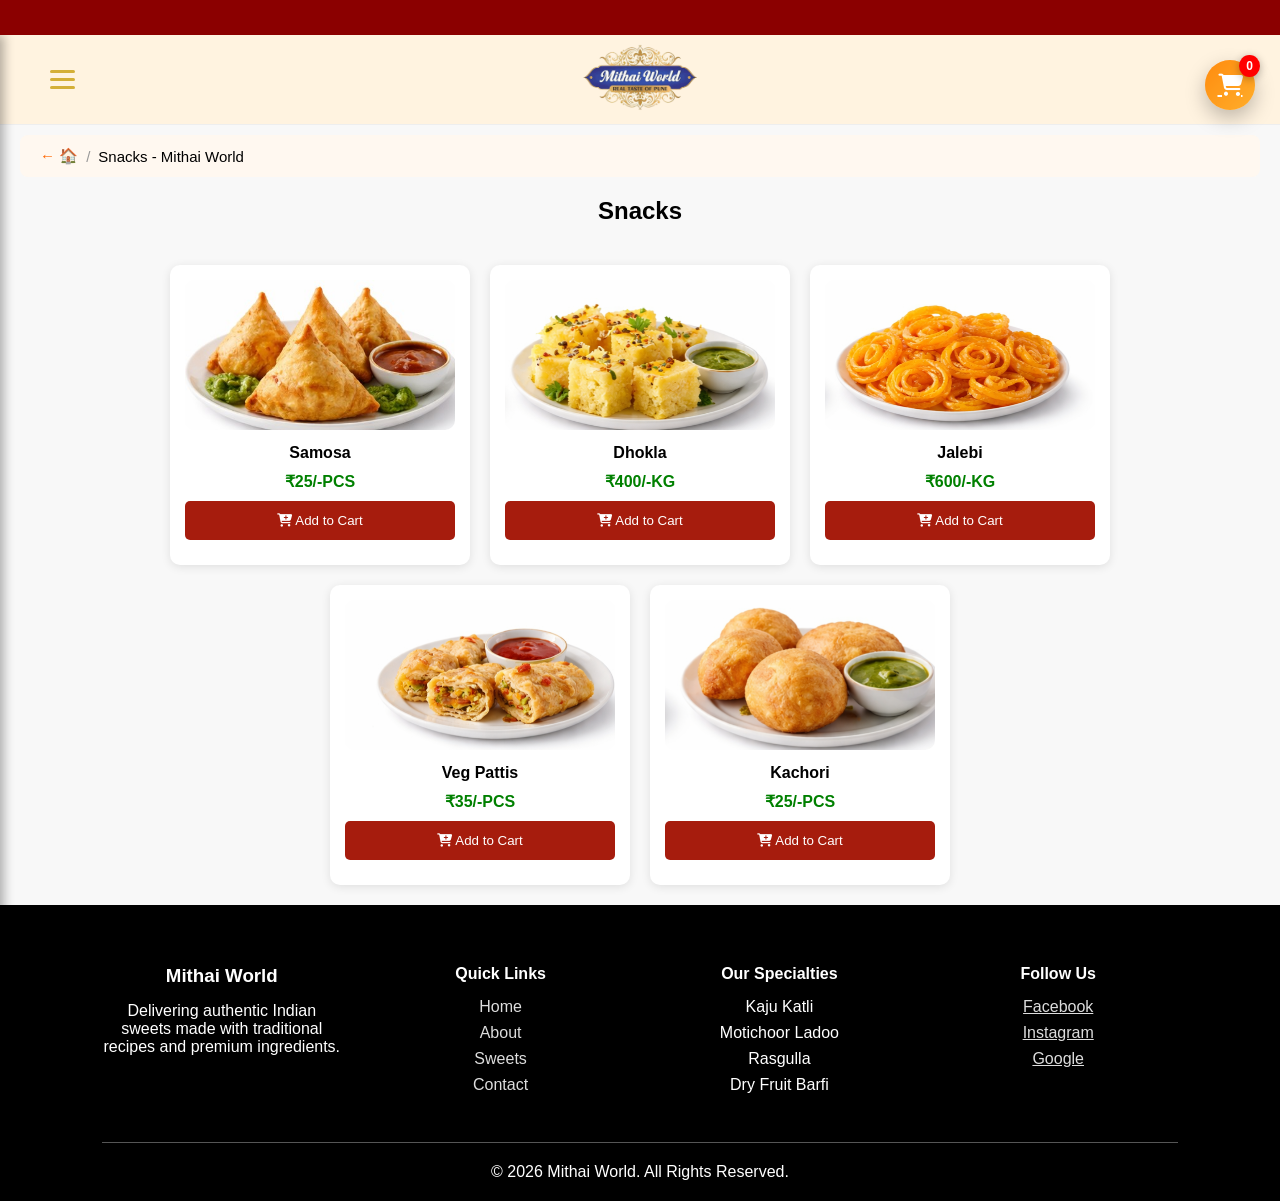
<file: snack.html>
<!DOCTYPE html>
<html lang="en">

<head>
    <meta charset="UTF-8">
    <meta name="viewport" content="width=device-width, initial-scale=1.0">
    <title>Snacks - Mithai World</title>
    <link rel="stylesheet" href="css/style.css">
    <link href="https://fonts.googleapis.com/css2?family=Poppins:wght@300;400;600;700&display=swap" rel="stylesheet">
    <link rel="stylesheet" href="https://cdnjs.cloudflare.com/ajax/libs/font-awesome/6.5.0/css/all.min.css">
    <style>
        body {
            font-family: Arial, sans-serif;
            margin-top: 135px;
            padding: 0;
            background: #f8f8f8;
            text-align: center;
        }

        .breadcrumb {
            display: flex;
            align-items: center;
            gap: 8px;
            padding: 12px 20px;
            font-size: 15px;
            background: #fff8f0;
            border-radius: 8px;
            margin: 15px 20px;
        }

        .breadcrumb a {
            text-decoration: none;
            color: #ff6600;
            font-weight: 500;
            transition: 0.3s;
        }

        .breadcrumb a:hover {
            color: #cc5200;
            text-decoration: underline;
        }

        .breadcrumb .separator {
            color: #999;
        }

        h2 {
            margin: 20px 0;
        }

        .product-container {
            display: flex;
            flex-wrap: wrap;
            justify-content: center;
            gap: 20px;
            padding: 20px;
        }

        .product-card {
            background: #fff;
            width: 300px;
            height: 300px;
            border-radius: 10px;
            padding: 15px;
            box-shadow: 0 2px 10px rgba(0, 0, 0, 0.1);
            transition: 0.3s;
        }

        .product-card:hover {
            transform: translateY(-5px);
        }

        .product-card img {
            width: 100%;
            height: 150px;
            object-fit: cover;
            border-radius: 10px;
        }

        .product-card h3 {
            margin: 10px 0;
        }

        .price {
            color: green;
            font-weight: bold;
            margin-bottom: 10px;
        }
    </style>
</head>

<body>

    <div id="navbar"></div>

    <div class="breadcrumb">
        <a href="index.html#category">← 🏠</a>
        <span class="separator">/</span>
        <span id="pageName"></span>
    </div>

    <h2>Snacks</h2>

    <div class="product-container">

        <div class="product-card">
            <img src="images/products/samosa.jpg" alt="Samosa">
            <h3>Samosa</h3>
            <p class="price">₹25/-PCS</p>
            <button onclick="addToCartUnified(this, 'Samosa', 25, 'PCS')">
                <i class="fa-solid fa-cart-plus"></i> Add to Cart
            </button>
        </div>

        <div class="product-card">
            <img src="images/products/dhokla.jpg" alt="Dhokla">
            <h3>Dhokla</h3>
            <p class="price">₹400/-KG</p>
            <button onclick="addToCartUnified(this, 'Dhokla', 400, 'KG')">
                <i class="fa-solid fa-cart-plus"></i> Add to Cart
            </button>
        </div>

        <div class="product-card">
            <img src="images/products/jalebi.jpg" alt="Jalebi">
            <h3>Jalebi</h3>
            <p class="price">₹600/-KG</p>
            <button onclick="addToCartUnified(this, 'Jalebi',600,'KG')">
                <i class="fa-solid fa-cart-plus"></i> Add to Cart
            </button>
        </div>

        <div class="product-card">
            <img src="images/products/pattis.jpg" alt="Veg Pattis">
            <h3>Veg Pattis</h3>
            <p class="price">₹35/-PCS</p>
            <button onclick="addToCartUnified(this, 'Veg Pattis',35,'PCS')">
                <i class="fa-solid fa-cart-plus"></i> Add to Cart
            </button>
        </div>

        <div class="product-card">
            <img src="images/products/kachori.jpg" alt="Kachori">
            <h3>Kachori</h3>
            <p class="price">₹25/-PCS</p>
            <button onclick="addToCartUnified(this, 'Kachori',25,'PCS')">
                <i class="fa-solid fa-cart-plus"></i> Add to Cart
            </button>
        </div>

    </div>

    <div id="qtyModal" class="qty-modal">
        <div class="qty-box">
            <h3 id="productName">Enter Quantity</h3>

            <select id="kgOptions" style="display:none;">
                <option value="0.1">100 gm</option>
                <option value="0.25">250 gm</option>
                <option value="0.5">500 gm</option>
                <option value="1">1 kg</option>
            </select>

            <input type="number" id="qtyInput" placeholder="Enter quantity" />

            <div class="qty-actions">
                <button onclick="confirmQty()">Add ✅</button>
                <button onclick="closeQtyModal()">Cancel ❌</button>
            </div>
        </div>
    </div>

    <div id="customAlert" class="custom-alert"></div>

    <div id="footer"></div>

    <script src="js/script.js"></script>
</body>

</html>
</file>
<file: css/style.css>
html {
    scroll-behavior: smooth;
}

* {
    margin: 0;
    padding: 0;
    box-sizing: border-box;
}

body {
    font-family: Arial;
    margin: 0;
    background: #fff8f0;
}

.top-bar {
    position: fixed;
    top: 0;
    left: 0;
    width: 100%;
    background: #8b0000;
    font-size: 13px;
    letter-spacing: 1px;
    color: white;
    overflow: hidden;
    height: 35px;
    display: flex;
    align-items: center;
    z-index: 1100;
}

.bottom-bar {
    width: 100%;
    background: #f3cb3b;
    font-size: 22px;
    letter-spacing: 1px;
    color: black;
    overflow: hidden;
    height: 45px;
    display: flex;
    align-items: center;
    z-index: 1100;
}

.slide-text {
    white-space: nowrap;
    display: inline-block;
    padding-left: 100%;
    animation: slideText 30s  linear infinite;
    font-size: 14px;
    font-weight: 500;
}

@keyframes slideText {
    0% {
        transform: translateX(0);
    }

    100% {
        transform: translateX(-100%);
    }
}

nav {
    position: fixed;
    top: 35px;
    left: 0;
    width: 100%;
    height: 90px;
    display: flex;
    justify-content: space-between;
    align-items: center;
    padding: 0 50px;
    background: #fff3e0;
    border-bottom: 1px solid #eee;
    backdrop-filter: blur(10px);
    z-index: 1000;
}

.logo {
    position: absolute;
    left: 50%;
    transform: translateX(-50%);
}

.logo img {
    height: 100px;
    width: auto;
    object-fit: contain;
}

.nav-links {
    position: fixed;
    top: 0;
    left: -260px;
    width: 260px;
    height: 100vh;
    background: #fff3e0;

    display: flex;
    flex-direction: column;
    align-items: flex-start;
    justify-content: flex-start;

    padding-top: 90px;
    gap: 15px;

    box-shadow: 4px 0 10px rgba(0, 0, 0, 0.3);

    transition: 0.4s;
    z-index: 1000;
}

.nav-links.active {
    left: 0;
}

.nav-links li {
    list-style: none;
}

.nav-links a {
    font-size: 16px;
    color: #333;
    text-decoration: none;
    font-weight: 500;
    padding-left: 20px;
}

.nav-links a:hover {
    color: #ffc107;
}

.hamburger {
    display: flex;
    flex-direction: column;
    gap: 5px;
    cursor: pointer;
    z-index: 1100;
}

.hamburger.active span:nth-child(1) {
    transform: rotate(45deg) translate(5px, 5px);
}

.hamburger.active span:nth-child(2) {
    opacity: 0;
}

.hamburger.active span:nth-child(3) {
    transform: rotate(-45deg) translate(6px, -6px);
}

.hamburger span {
    width: 25px;
    height: 3px;
    background: #D4AF37;
    border-radius: 5px;
}

.mobile-btn {
    display: none;
}

.cart-icon {
    position: fixed;
    top: 25px;
    right: 25px;
    width: 50px;
    height: 50px;
    background: linear-gradient(135deg, #ff7a18, #ffb347);
    border-radius: 50%;
    display: flex;
    align-items: center;
    justify-content: center;
    color: white;
    font-size: 22px;
    cursor: pointer;
    z-index: 999;

    box-shadow: 0 8px 20px rgba(0, 0, 0, 0.25);
    transition: all 0.3s ease;
}

.cart-icon:hover {
    transform: scale(1.1) rotate(5deg);
    box-shadow: 0 12px 25px rgba(0, 0, 0, 0.35);
}

.cart-badge {
    position: absolute;
    top: -5px;
    right: -5px;
    background: red;
    color: white;
    font-size: 12px;
    font-weight: bold;
    padding: 4px 7px;
    border-radius: 50%;
    min-width: 20px;
    text-align: center;

    box-shadow: 0 2px 8px rgba(0, 0, 0, 0.3);
}

.cart-icon::after {
    content: "";
    position: absolute;
    width: 100%;
    height: 100%;
    border-radius: 50%;
    background: rgba(255, 165, 0, 0.4);
    animation: pulse 2s infinite;
    z-index: -1;
}

@keyframes pulse {
    0% {
        transform: scale(1);
        opacity: 0.6;
    }

    70% {
        transform: scale(1.5);
        opacity: 0;
    }

    100% {
        opacity: 0;
    }
}

.bounce {
    animation: bounce 0.3s;
}

@keyframes bounce {
    0% {
        transform: scale(1);
    }

    30% {
        transform: scale(1.2);
    }

    60% {
        transform: scale(0.9);
    }

    100% {
        transform: scale(1);
    }
}

.qty-modal {
    position: fixed;
    top: 0;
    left: 0;
    width: 100%;
    height: 100%;
    background: rgba(0, 0, 0, 0.6);
    display: none;
    justify-content: center;
    align-items: center;
    z-index: 9999;
}

.qty-box {
    background: #fff;
    padding: 25px;
    border-radius: 10px;
    text-align: center;
    width: 300px;
    animation: popup 0.3s ease;
}

.qty-box input,
.qty-box select {
    width: 100%;
    padding: 10px;
    margin: 15px 0;
    border: 1px solid #ccc;
    border-radius: 6px;
}

.qty-actions button {
    margin: 5px;
    padding: 8px 15px;
    border: none;
    cursor: pointer;
    border-radius: 6px;
}

.qty-actions button:first-child {
    background: #28a745;
    color: white;
}

.qty-actions button:last-child {
    background: #dc3545;
    color: white;
}

@keyframes popup {
    from {
        transform: scale(0.8);
        opacity: 0;
    }

    to {
        transform: scale(1);
        opacity: 1;
    }
}

.custom-alert {
    position: fixed;
    top: 20px;
    right: 20px;
    background: #222;
    color: #fff;
    padding: 14px 20px;
    border-radius: 8px;
    font-size: 14px;
    opacity: 0;
    transform: translateY(-20px);
    transition: all 0.4s ease;
    z-index: 9999;
}

.custom-alert.show {
    opacity: 1;
    transform: translateY(0);
}

.custom-alert.success {
    background: #28a745;
}

.custom-alert.error {
    background: #dc3545;
}

@media(max-width:768px) {

    nav {
        padding: 15px 20px;
    }

    .desktop-btn {
        display: none;
    }

    .hamburger {
        display: flex;
    }

    .nav-links {
        position: absolute;
        top: 70px;
        left: 0;
        width: 100%;
        background: #08131f;
        flex-direction: column;
        align-items: center;
        gap: 18px;
        padding: 25px 0;
        display: none;
    }

    .nav-links.active {
        display: flex;
    }

    .mobile-btn {
        display: inline-block;
    }

}

.hero {
    margin-top: 125px;
    padding: 0;
    width: 100%;
    height: 70vh;
    min-height: 400px;
    max-height: 900px;
    overflow: hidden;
    position: relative;
}

.hero-slider {
    width: 100%;
    height: 100%;
    overflow: hidden;
    position: relative;
}

.slider-track {
    display: flex;
    height: 100%;
    transition: transform 0.7s ease-in-out;
}

.slide {
    min-width: 100%;
    height: 100%;
    background-size: cover;
    background-position: center;
    background-repeat: no-repeat;
}

.slide1 {
    background-image: url("../images/banner/banner1.jpg");
}

.slide2 {
    background-image: url("../images/banner/banner2.jpg");
}

.slide3 {
    background-image: url("../images/banner/banner3.jpg");
}

.slide4 {
    background-image: url("../images/banner/banner4.jpg");
}

.arrow {
    position: absolute;
    top: 50%;
    transform: translateY(-50%);
    background: none;
    border: none;
    color: white;
    font-size: 40px;
    cursor: pointer;
    opacity: 0.6;
    transition: 0.3s;
}

.arrow:hover {
    opacity: 1;
    color: #D4AF37;
}

.prev {
    left: 20px;
}

.next {
    right: 20px;
}

.slider-dots {
    position: absolute;
    bottom: 10px;
    left: 50%;
    transform: translateX(-50%);
    display: flex;
    gap: 10px;
}

.dot {
    width: 12px;
    height: 12px;
    background: transparent;
    border: #08131f solid 1px;
    border-radius: 50%;
    cursor: pointer;
}

.dot.active {
    background: #D4AF37;
    transform: scale(1.2);
}

@media (max-width:1024px) {
    .hero {
        height: 90vh;
    }
}

@media (max-width:768px) {
    .hero {
        height: 90vh;
    }
}

@media (max-width:480px) {
    .hero {
        height: 80vh;
    }
}

@media (max-width:768px) {

    .slide1 {
        background-image: url("../images/banner/banner1.jpg");
    }

    .slide2 {
        background-image: url("../images/banner/banner2.jpg");
    }

    .slide3 {
        background-image: url("../images/banner/banner3.jpg");
    }

    .slide4 {
        background-image: url("../images/banner/banner4.jpg");
    }

}

.category-section {
    background: #fff3e0;
    padding: 40px 20px;
    text-align: center;
}

.category-section h2 {
    font-size: 32px;
    margin-bottom: 40px;
    font-weight: 600;
}

.category-container {
    display: grid;
    grid-template-columns: repeat(4, 1fr);
    gap: 30px;
    max-width: 1200px;
    margin: auto;
}

.category-card {
    text-align: center;
    transition: 0.3s;
}

.category-card img {
    width: 200px;
    height: 200px;
    border-radius: 50%;
    object-fit: cover;
    transition: 0.3s;
}

.category-card img:hover {
    transform: scale(1.05);
}

.category-card h3 {
    margin-top: 15px;
    font-size: 18px;
    font-weight: 500;
}

.shop-btn {
    display: inline-block;
    margin-top: 10px;
    background: #b21f17;
    color: white;
    padding: 8px 18px;
    border-radius: 20px;
    font-size: 12px;
    text-decoration: none;
    font-weight: bold;
    transition: 0.3s;
}

.shop-btn:hover {
    background: #8e160f;
}

@media (max-width: 992px) {
    .category-container {
        grid-template-columns: repeat(2, 1fr);
        gap: 30px;
    }

    .category-card img {
        width: 160px;
        height: 160px;
    }
}

@media (max-width: 576px) {
    .category-container {
        grid-template-columns: repeat(2, 1fr);
        gap: 20px;
    }

    .category-section h2 {
        font-size: 24px;
    }

    .category-card img {
        width: 130px;
        height: 130px;
    }

    .category-card h3 {
        font-size: 14px;
    }

    .shop-btn {
        font-size: 10px;
        padding: 6px 12px;
    }
}

.top-sellers {
    padding: 60px 5%;
    background: #f5f5f5;
    text-align: center;
}

.top-sellers h2 {
    font-size: 32px;
    margin-bottom: 40px;
}

.slider {
    position: relative;
    overflow: hidden;
    max-width: 1200px;
    margin: auto;
}

.sellers-track {
    display: flex;
    transition: transform 0.6s ease-in-out
}

.sellers-slide {
    min-width: 100%;
    flex-shrink: 0;
    display: flex;
    justify-content: space-between;
}

.product-card {
    background: white;
    padding: 15px;
    border-radius: 8px;
    text-align: center;
    transition: 0.3s;
    width: calc(25% - 20px);
    /* Always 4 cards */
    flex-shrink: 0;
}

.product-card:hover {
    transform: translateY(-8px);
    box-shadow: 0 10px 25px rgba(0, 0, 0, 0.15);
}

.product-card img {
    width: 100%;
    height: 230px;
    object-fit: contain;
}

.product-card h3 {
    font-size: 16px;
    margin-top: 10px;
}

.price {
    margin: 8px 0;
}

.price .new {
    color: #b3261e;
    font-weight: bold;
}

.price .old {
    text-decoration: line-through;
    color: #888;
    margin-left: 6px;
}

.product-card select {
    width: 100%;
    padding: 8px;
    margin: 10px 0;
    border: 1px solid #ccc;
    border-radius: 4px;
}

.product-card button {
    width: 100%;
    background: #a61c0d;
    color: white;
    border: none;
    padding: 12px;
    border-radius: 5px;
    cursor: pointer;
}

.product-card button:hover {
    background: #8c1409;
}

.sellers-arrows {
    position: absolute;
    top: 50%;
    transform: translateY(-50%);
    background: white;
    border: none;
    width: 45px;
    height: 45px;
    border-radius: 50%;
    color: black;
    font-size: 24px;
    cursor: pointer;
    opacity: 0.8;
    transition: 0.3s;
    box-shadow: 0 2px 10px rgba(0, 0, 0, 0.15);
    z-index: 10;
}

.sellers-arrows:hover {
    background: #D4AF37;
    color: white;
}

.prev-sellers {
    left: 10px;
}

.next-sellers {
    right: 10px;
}

@media (max-width: 992px) {

    .sellers-slide {
        grid-template-columns: repeat(2, 1fr);
    }
}

@media (max-width: 576px) {

    .sellers-track {
        display: flex;
        gap: 20px;
    }

    .sellers-slide {
        display: contents;
    }

    .product-card {
        min-width: 100%;
        flex-shrink: 0;
    }

    .product-card img {
        height: 180px;
    }

    .top-sellers h2 {
        font-size: 24px;
    }
}

.about-section {
    padding: 80px 8%;
    background: #fff8f0;
}

.about-container {
    display: flex;
    align-items: center;
    justify-content: space-between;
    gap: 60px;
}

.about-content {
    flex: 1;
}

.about-subtitle {
    color: #c49a6c;
    font-size: 13px;
    letter-spacing: 2px;
    font-weight: 600;
    margin-bottom: 10px;
}

.about-content h2 {
    font-size: 42px;
    margin-bottom: 20px;
}

.about-content p {
    color: #555;
    line-height: 1.7;
    margin-bottom: 15px;
}

.about-btn {
    display: inline-block;
    margin-top: 10px;
    padding: 12px 28px;
    background: #e24a4a;
    color: white;
    text-decoration: none;
    border-radius: 6px;
    font-weight: 500;
}

.about-image {
    flex: 1;
}

.about-image img {
    width: 100%;
    height: 450px;
    object-fit: cover;
    border-radius: 12px;
}

@media (max-width:900px) {

    .about-container {
        flex-direction: column;
    }

    .about-image img {
        height: 300px;
    }

    .about-content h2 {
        font-size: 32px;
    }

}

.slide-left,
.slide-right {
    opacity: 0;
    transition: all 1s ease;
}

.slide-left {
    transform: translateX(-100px);
}

.slide-right {
    transform: translateX(100px);
}

.show {
    opacity: 1;
    transform: translateX(0);
}

.festival-section {
    padding: 80px 8%;
    background: #fff8f0;
    text-align: center;
}

.festival-header h2 {
    font-size: 40px;
    margin-bottom: 40px;
}

.festival-grid {
    display: grid;
    grid-template-columns: repeat(4, 1fr);
    gap: 20px;
}

.festival-card {
    position: relative;
    overflow: hidden;
    border-radius: 10px;
}

.festival-card img {
    width: 100%;
    height: 250px;
    object-fit: cover;
    transition: 0.5s;
}

.festival-overlay {
    position: absolute;
    bottom: 0;
    left: 0;
    width: 100%;
    background: rgba(0, 0, 0, 0.5);
    color: white;
    padding: 15px;
}

.festival-card:hover img {
    transform: scale(1.1);
}

@media (max-width: 992px) {

    .festival-header h2 {
        font-size: 32px;
    }

    .festival-grid {
        grid-template-columns: repeat(2, 1fr);
        gap: 20px;
    }

    .festival-card img {
        height: 220px;
    }

}

@media (max-width: 576px) {

    .festival-section {
        padding: 50px 20px;
    }

    .festival-header h2 {
        font-size: 24px;
        line-height: 1.3;
    }

    .festival-grid {
        grid-template-columns: 1fr;
        gap: 15px;
    }

    .festival-card img {
        height: 200px;
    }

    .festival-overlay {
        padding: 12px;
        font-size: 14px;
    }

}

.testimonial-section {
    padding: 80px 8%;
    font-family: 'Poppins', sans-serif;
}

.testimonial-header {
    display: flex;
    justify-content: space-between;
    align-items: flex-start;
    margin-bottom: 40px;
}

.testimonial-left h2 {
    font-size: 38px;
    margin-top: 10px;
}

.testimonial-left span {
    color: #e24a4a;
}

.google-rating {
    background: white;
    padding: 10px 18px;
    border-radius: 8px;
    border: 1px solid #eee;
    margin-bottom: 10px;
}

.testimonial-slider {
    overflow: hidden;
    margin-top: 40px;
    background: #fff;
}

.testimonial-track {
    display: flex;
    transition: transform 0.6s ease;
}

.testimonial-card {
    min-width: 33.33%;
    padding: 25px;
    box-sizing: border-box;
}

.user {
    display: flex;
    align-items: center;
    gap: 10px;
}

.avatar {
    width: 40px;
    height: 40px;
    border-radius: 8px;
    display: flex;
    align-items: center;
    justify-content: center;
    font-weight: bold;
}

.yellow {
    background: #ffc107;
}

.pink {
    background: #f8c9cc;
}

.stars {
    margin: 10px 0;
    color: #ffb400;
}

.user h4 {
    margin: 0;
}

.user span {
    font-size: 12px;
    color: gray;
}

.testimonial-card p {
    color: #555;
    line-height: 1.6;
}

.testimonial-bottom {
    display: flex;
    justify-content: space-between;
    align-items: center;
    margin-top: 25px;
}

.dots span {
    width: 8px;
    height: 8px;
    background: #ddd;
    border-radius: 50%;
    display: inline-block;
    margin-right: 6px;
}

.dots .active {
    background: #e24a4a;
}

.google-btn {
    border: 1px solid #ddd;
    padding: 10px 20px;
    border-radius: 8px;
    text-decoration: none;
    color: #333;
    font-size: 14px;
}

@media (max-width: 992px) {

    .testimonial-header {
        flex-direction: column;
        gap: 20px;
        text-align: center;
    }

    .testimonial-left h2 {
        font-size: 30px;
    }

    .testimonial-card {
        min-width: 50%;
    }

    .testimonial-track {
        gap: 10px;
    }

    .testimonial-bottom {
        justify-content: center;
    }
}

@media (max-width: 576px) {

    .testimonial-section {
        padding: 50px 20px;
    }

    .testimonial-header {
        display: flex;
        flex-direction: column;
        align-items: center;
        justify-content: center;
        text-align: center;
        gap: 15px;
    }

    .testimonial-left,
    .testimonial-right {
        width: 100%;
        display: flex;
        flex-direction: column;
        align-items: center;
        text-align: center;
    }

    .testimonial-left h2 {
        font-size: 24px;
        line-height: 1.4;
    }

    .google-rating {
        margin: 0 auto;
    }

    .testimonial-right p {
        text-align: center;
        font-size: 14px;
    }

    .testimonial-slider {
        margin-top: 20px;
    }

    .testimonial-card {
        min-width: 100%;
        padding: 20px;
    }

    .testimonial-track {
        gap: 10px;
    }

    .testimonial-bottom {
        justify-content: center;
    }

    .user h4 {
        font-size: 14px;
    }

    .testimonial-card p {
        font-size: 14px;
    }

}

.gallery-section {
    padding: 80px 8%;
    text-align: center;
}

.gallery-section h2 {
    font-size: 38px;
    margin-bottom: 40px;
}

.gallery-grid {
    display: grid;
    grid-template-columns: repeat(3, 1fr);
    gap: 15px;
}

.gallery-grid img {
    width: 100%;
    height: 220px;
    object-fit: cover;
    border-radius: 10px;
    transition: 0.4s;
}

.gallery-grid img:hover {
    transform: scale(1.05);
}

.contact-section {
    padding: 80px 8%;
    background: #f7efe7;
}

.contact-container {
    display: flex;
    gap: 50px;
    align-items: center;
}

.contact-info {
    flex: 1;
}

.contact-info h2 {
    font-size: 36px;
    margin-bottom: 15px;
}

.contact-item {
    margin: 12px 0;
    font-size: 18px;
}

.whatsapp-btn {
    display: inline-block;
    margin-top: 20px;
    padding: 12px 25px;
    background: #25d366;
    color: white;
    text-decoration: none;
    border-radius: 6px;
}

.contact-map {
    flex: 1;
}

@media (max-width: 992px) {

    .contact-container {
        flex-direction: column;
        gap: 30px;
        text-align: center;
    }

    .contact-info {
        width: 100%;
    }

    .contact-info h2 {
        font-size: 30px;
    }

    .contact-item {
        justify-content: center;
    }

    .contact-map {
        width: 100%;
    }

    .contact-map iframe {
        height: 300px;
    }
}

@media (max-width: 576px) {

    .contact-section {
        padding: 50px 20px;
    }

    .contact-container {
        flex-direction: column;
        gap: 25px;
        text-align: center;
    }

    .contact-info h2 {
        font-size: 24px;
    }

    .contact-info p {
        font-size: 14px;
    }

    .contact-item {
        font-size: 14px;
        line-height: 1.6;
    }

    .whatsapp-btn {
        width: 100%;
        text-align: center;
        padding: 12px;
        font-size: 14px;
    }

    .contact-map iframe {
        height: 250px;
    }
}

.footer {
    background: black;
    color: white;
    padding: 60px 8% 20px;
}

.footer-container {
    display: grid;
    grid-template-columns: repeat(4, 1fr);
    gap: 40px;
}

.footer-col h3,
.footer-col h4 {
    margin-bottom: 15px;
}

.footer-col ul {
    list-style: none;
    padding: 0;
}

.footer-col ul li {
    margin-bottom: 8px;
}

.footer-col ul li a {
    color: #ddd;
    text-decoration: none;
}

.social-links a {
    display: block;
    margin-bottom: 8px;
    color: #ddd;
}

.footer-bottom {
    text-align: center;
    border-top: 1px solid #555;
    margin-top: 40px;
    padding-top: 20px;
}

@media (max-width: 992px) {

    .footer-container {
        grid-template-columns: repeat(2, 1fr);
        gap: 30px;
        text-align: center;
    }

    .footer-col {
        display: flex;
        flex-direction: column;
        align-items: center;
    }

    .footer-col ul {
        padding: 0;
    }

    .social-links a {
        display: inline-block;
        margin: 5px 10px;
    }
}

@media (max-width: 576px) {

    .footer {
        padding: 40px 20px 15px;
    }

    .footer-container {
        grid-template-columns: 1fr;
        gap: 25px;
        text-align: center;
    }

    .footer-col {
        align-items: center;
    }

    .footer-col p {
        font-size: 14px;
        line-height: 1.6;
    }

    .footer-col ul li {
        margin-bottom: 6px;
    }

    .footer-col ul li a {
        font-size: 14px;
    }

    .social-links a {
        display: inline-block;
        margin: 5px 8px;
        font-size: 14px;
    }

    .footer-bottom {
        font-size: 13px;
    }
}
</file>
